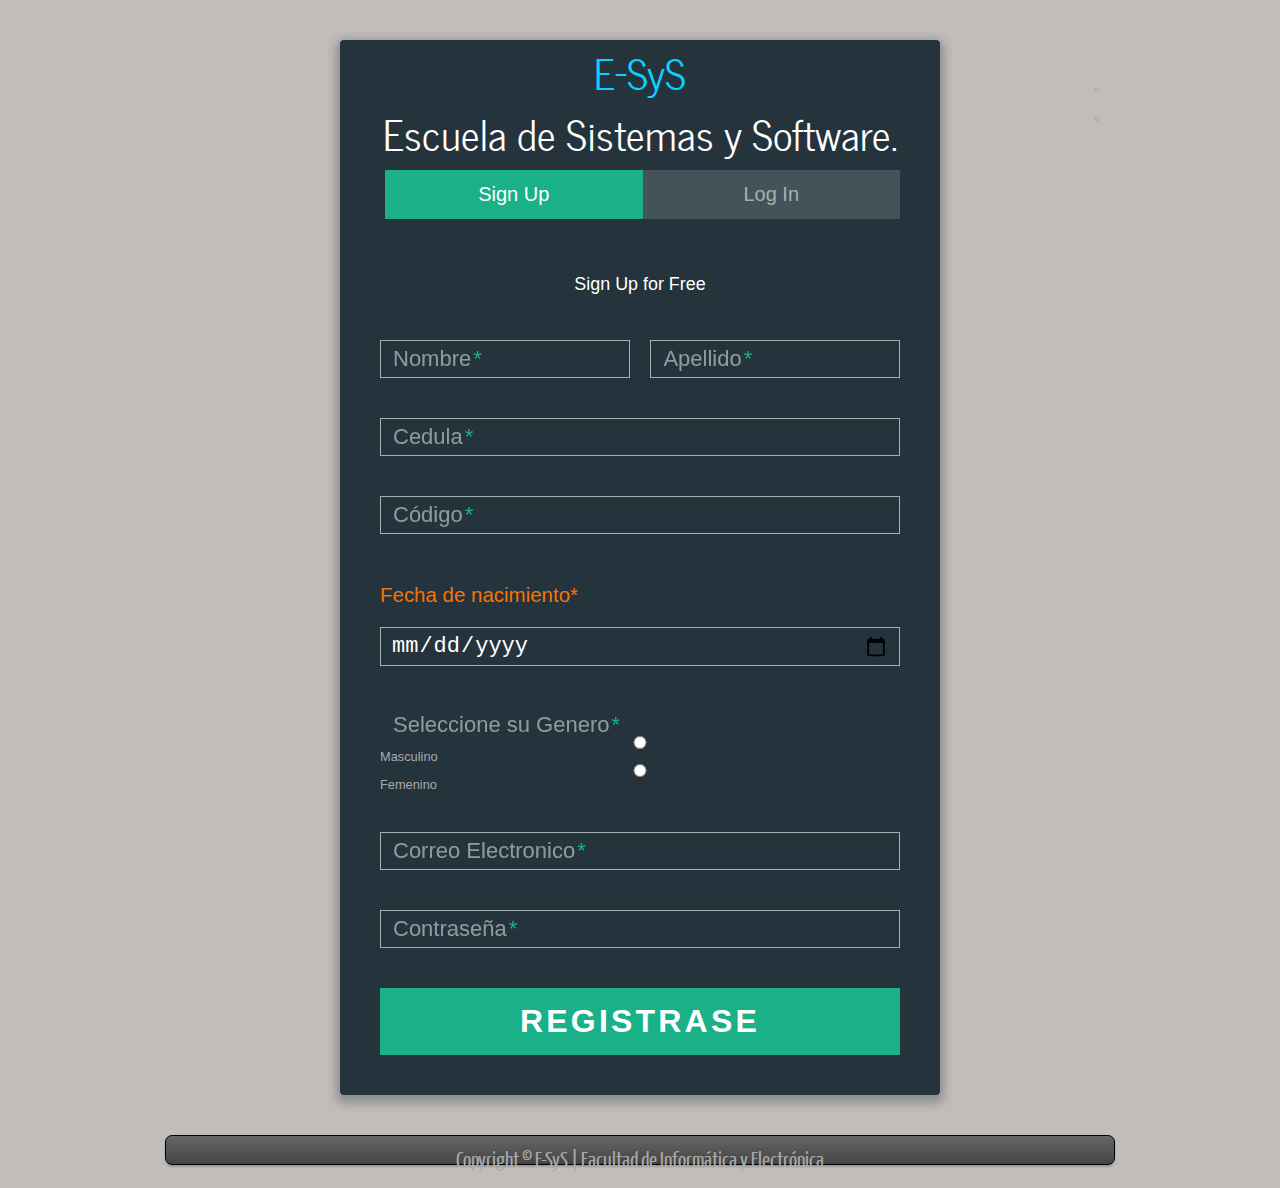
<file: Esys-18.0.1/index.html>
<!DOCTYPE HTML>
<html>

<head>
  <title>E-SyS</title>
  <meta name="description" content="website description" />
  <meta name="keywords" content="website keywords, website keywords" />
  <meta http-equiv="content-type" content="text/html; charset=UTF-8" />
  <link rel="stylesheet" type="text/css" href="css/style.css" />
    <link rel="stylesheet" type="text/css" href="css/syle1.css" />
  <!-- modernizr enables HTML5 elements and feature detects -->
  <script type="text/javascript" src="js/modernizr-1.5.min.js"></script>
  <script type="text/javascript" src="js/jquery.log.js"></script>
</head>
  <div id="main">
    <header>
       <div id="logo">
        <div id="logo_text">
          <!-- class="logo_colour", allows you to change the colour of the text -->
          <h1><a href="index.html"><span class="logo_colour">E-SyS</span></a></h1>
          <h1>Escuela de Sistemas y Software.</h1>
          <aside >
              
              
          </aside>         
         
        </div>
      </div>
        <div>
<div class="form">
      
      <ul class="tab-group">
        <li class="tab active"><a href="#signup">Sign Up</a></li>
        <li class="tab"><a href="#login">Log In</a></li>
      </ul>
      
      <div class="tab-content">
        <div id="signup">   
            <center><h1>Sign Up for Free</h1></center>
          
          <form action="agregar_estu.php" method="post">
          
          <div class="top-row">
            <div class="field-wrap">
              <label>
                Nombre<span class="req">*</span>
              </label>
                <input type="text" required autocomplete="off" name="nombre" />
            </div>
        
            <div class="field-wrap">
              <label>
                Apellido<span class="req">*</span>
              </label>
                <input type="text" required autocomplete="off" name="apellido"/>
            </div>
          </div>
              
               <div class="field-wrap">
            <label>
              Cedula<span class="req">*</span>
            </label>
              <input type="text" required autocomplete="off" name="cedula" />
          </div>
              
          <div class="field-wrap">
            <label>
              Código<span class="req">*</span>
            </label>
              <input type="text"required autocomplete="off" name="codigo" />
          </div>
              
          <div class="field-wrap">
            
              <h2>Fecha de nacimiento<span class="req">*</span></h2>
           
              <input type="date"required autocomplete="off" name="fecha" />
          </div>
              
          <div class="field-wrap">
            <label>
              Seleccione su Genero<span class="req">*</span>
            </label>
              <br>
              <br>

            <input type="radio" name="genero" value="1">   Masculino

            <input type="radio" name="genero" value="1">   Femenino
          </div>

          <div class="field-wrap">
            <label>
              Correo Electronico<span class="req">*</span>
            </label>
              <input type="email" required autocomplete="off" name="correo"/>
          </div>
          
          <div class="field-wrap">
            <label>
              Contraseña<span class="req">*</span>
            </label>
              <input type="password"required autocomplete="off" name="contraseña" />
          </div>
          
          <button type="submit" class="button button-block"/>Registrase</button>
          
          </form>

        </div>
        
        <div id="login">   
            <center><h1>Welcome Back!</h1></center>
          
          <form action="/" method="post">
          
            <div class="field-wrap">
            <label>
              Email Address<span class="req">*</span>
            </label>
            <input type="email"required autocomplete="off"/>
          </div>
          
          <div class="field-wrap">
            <label>
              Password<span class="req">*</span>
            </label>
            <input type="password"required autocomplete="off"/>
          </div>
          
          <p class="forgot"><a href="#">Forgot Password?</a></p>
          
          <button class="button button-block"/>Log In</button>
          
          </form>

        </div>
        
      </div><!-- tab-content -->
      
</div>
        </div>
    <footer>
      <p>Copyright &copy; E-SyS | Facultad de Informática y Electrónica</a></p>
    </footer>
  </div>
  <p>&nbsp;</p>
  <!-- javascript at the bottom for fast page loading -->
  <script type="text/javascript" src="js/jquery.js"></script>
  <script type="text/javascript" src="js/jquery.easing-sooper.js"></script>
  <script type="text/javascript" src="js/jquery.sooperfish.js"></script>
  <script type="text/javascript" src="js/image_fade.js"></script>
  <script type="text/javascript">
    $(document).ready(function() {
      $('ul.sf-menu').sooperfish();
    });
  </script>
</body>
</html>
</file>
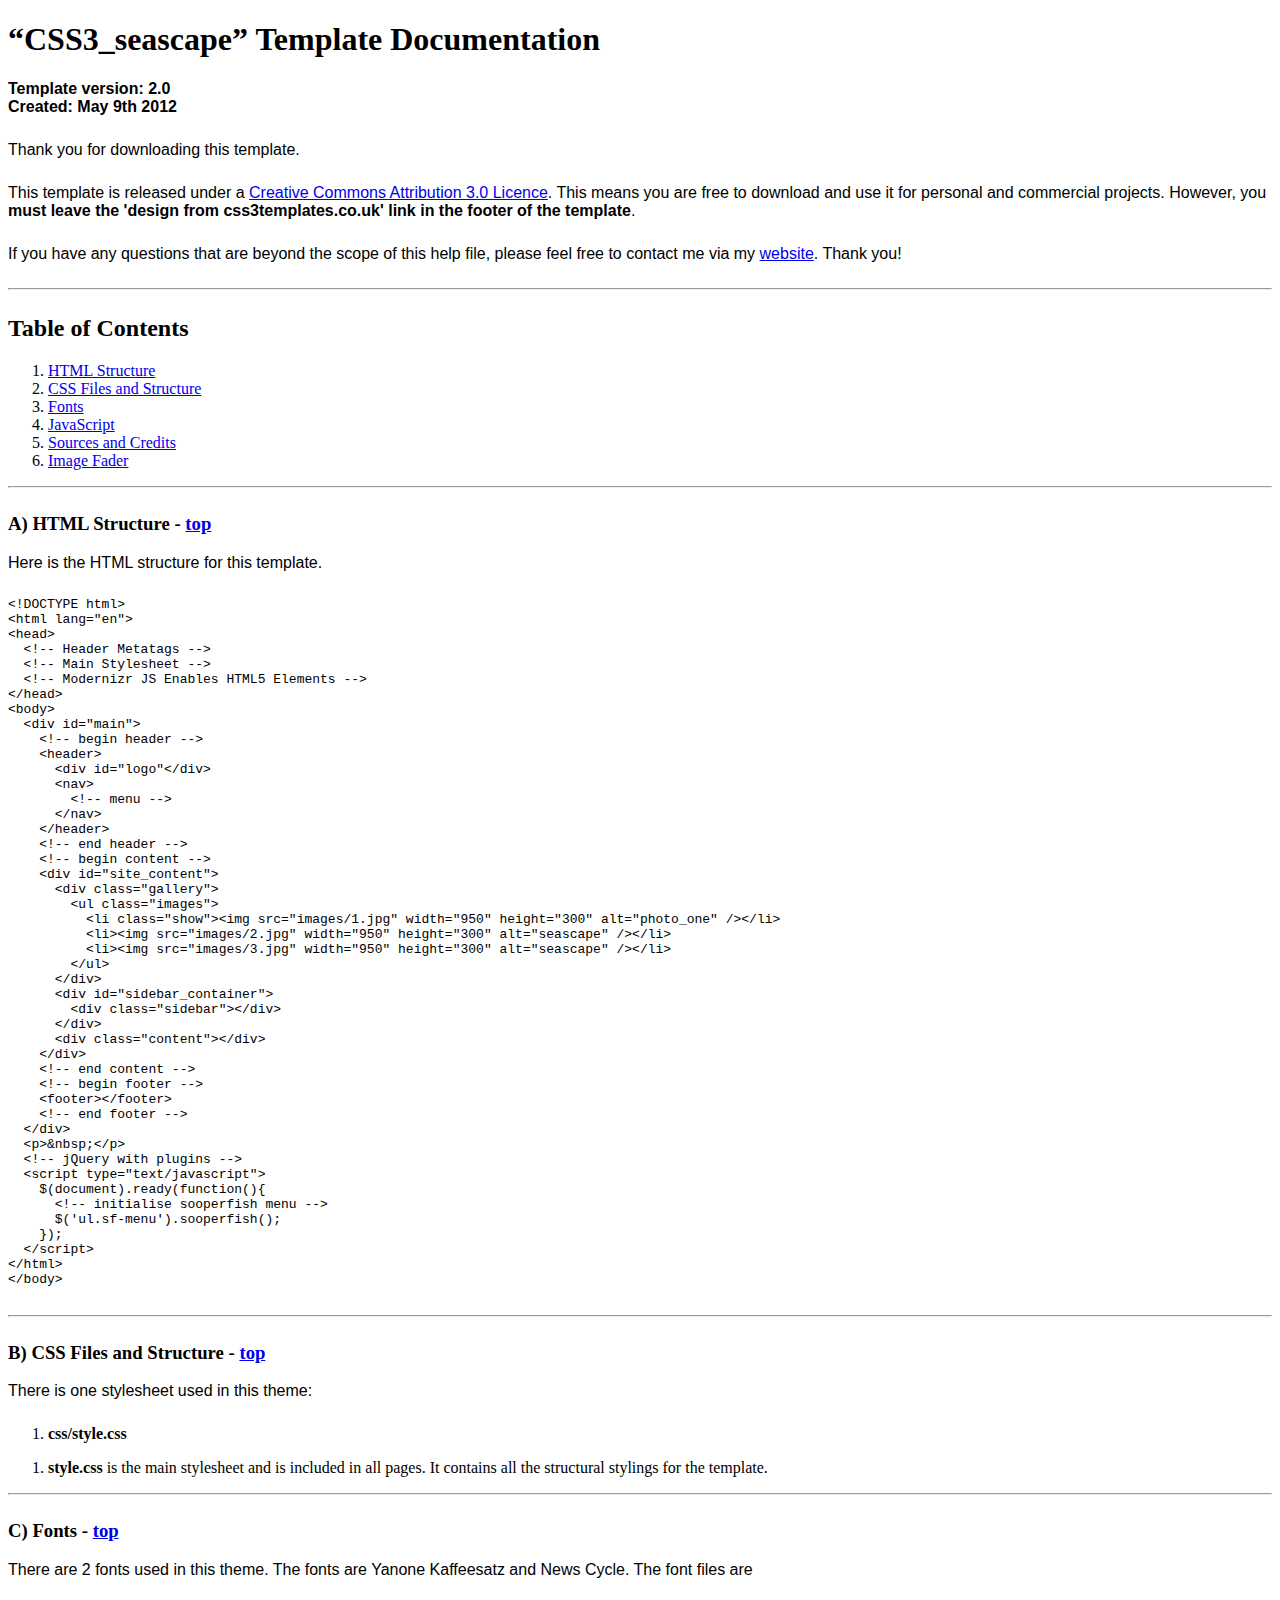
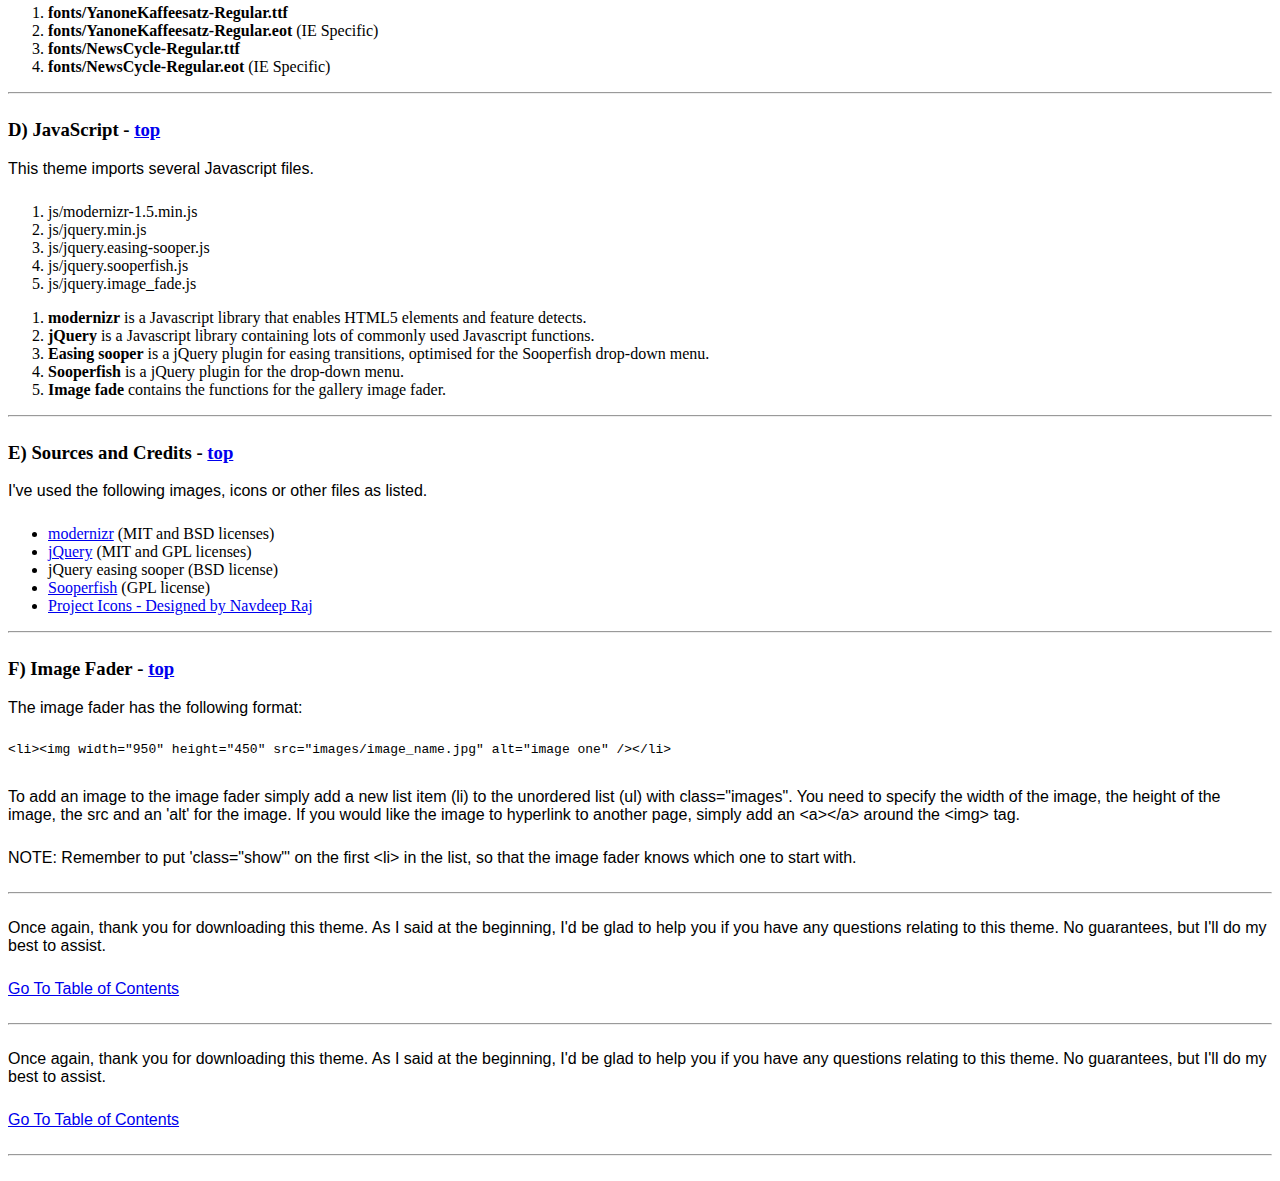
<file: Esys-18.0.0/documentation/index.html>
<!DOCTYPE HTML>
<html>
  <meta http-equiv="content-type" content="text/html;charset=utf-8">
  <title>CSS3_seascape Template</title>
  <style type="text/css" media="screen">
    p, table, hr, .box { font-family: arial; margin-bottom:25px; }
    .box p { margin-bottom:10px; }
  </style>
</head>


<body>
  <div>

    <h1>&ldquo;CSS3_seascape&rdquo; Template Documentation</h1>

    <p><strong>Template version: 2.0<br />Created: May 9th 2012</strong></p>

    <div>
      <p>Thank you for downloading this template.</p>
      <p>This template is released under a <a href="http://creativecommons.org/licenses/by/3.0">Creative Commons Attribution 3.0 Licence</a>. This means you are free to download and use it for personal and commercial projects. However, you <strong>must leave the 'design from css3templates.co.uk' link in the footer of the template</strong>.</p>
      <p>If you have any questions that are beyond the scope of this help file, please feel free to contact me via my <a href="http://www.css3templates.co.uk">website</a>. Thank you!</p>
    </div>

    <hr>

    <h2 id="toc">Table of Contents</h2>
    <ol>
      <li><a href="#htmlStructure">HTML Structure</a></li>
      <li><a href="#cssFiles">CSS Files and Structure</a></li>
      <li><a href="#fontFiles">Fonts</a></li>
      <li><a href="#javascript">JavaScript</a></li>
      <li><a href="#credits">Sources and Credits</a></li>
      <li><a href="#galleries">Image Fader</a></li>
    </ol>

    <hr>

    <h3 id="htmlStructure"><strong>A) HTML Structure</strong> - <a href="#toc">top</a></h3>
    <p>Here is the HTML structure for this template.</p>

    <pre>
&lt;!DOCTYPE html&gt;
&lt;html lang=&quot;en&quot;&gt;
&lt;head&gt;
  &lt;!-- Header Metatags --&gt;
  &lt;!-- Main Stylesheet --&gt;
  &lt;!-- Modernizr JS Enables HTML5 Elements --&gt;
&lt;/head&gt;
&lt;body&gt;
  &lt;div id=&quot;main&quot;&gt;
    &lt;!-- begin header --&gt;
    &lt;header&gt;
      &lt;div id=&quot;logo&quot;&lt;/div&gt;
      &lt;nav&gt;
        &lt;!-- menu --&gt;
      &lt;/nav&gt;
    &lt;/header&gt;
    &lt;!-- end header --&gt;
    &lt;!-- begin content --&gt;
    &lt;div id=&quot;site_content&quot;&gt;
      &lt;div class=&quot;gallery&quot;&gt;
        &lt;ul class="images"&gt;
          &lt;li class=&quot;show&quot;&gt;&lt;img src=&quot;images/1.jpg&quot; width=&quot;950&quot; height=&quot;300&quot; alt=&quot;photo_one&quot; /&gt;&lt;/li&gt;
          &lt;li&gt;&lt;img src=&quot;images/2.jpg&quot; width=&quot;950&quot; height=&quot;300&quot; alt=&quot;seascape&quot; /&gt;&lt;/li&gt;
          &lt;li&gt;&lt;img src=&quot;images/3.jpg&quot; width=&quot;950&quot; height=&quot;300&quot; alt=&quot;seascape&quot; /&gt;&lt;/li&gt;
        &lt;/ul&gt;
      &lt;/div&gt;
      &lt;div id=&quot;sidebar_container&quot;&gt;
        &lt;div class=&quot;sidebar&quot;&gt;&lt;/div&gt;
      &lt;/div&gt;
      &lt;div class=&quot;content&quot;&gt;&lt;/div&gt;
    &lt;/div&gt;
    &lt;!-- end content --&gt;
    &lt;!-- begin footer --&gt;
    &lt;footer&gt;&lt;/footer&gt;
    &lt;!-- end footer --&gt;
  &lt;/div&gt;
  &lt;p&gt;&amp;nbsp;&lt;/p&gt;
  &lt;!-- jQuery with plugins --&gt;
  &lt;script type=&quot;text/javascript&quot;&gt;
    $(document).ready(function(){
      &lt;!-- initialise sooperfish menu --&gt;
      $('ul.sf-menu').sooperfish();
    });
  &lt;/script&gt;
&lt;/html&gt;
&lt;/body&gt;
    </pre>

    <hr>

    <h3 id="cssFiles"><strong>B) CSS Files and Structure</strong> - <a href="#toc">top</a></h3>

    <p>There is one stylesheet used in this theme:</p>
    <ol>
      <li><b>css/style.css</b></li>
    </ol>

    <ol>
      <li><b>style.css</b> is the main stylesheet and is included in all pages. It contains all the structural stylings for the template.</li>
    </ol>

    <hr>

    <h3 id="fontFiles"><strong>C) Fonts</strong> - <a href="#toc">top</a></h3>

    <p>There are 2 fonts used in this theme. The fonts are Yanone Kaffeesatz and News Cycle. The font files are</p>
    <ol>
      <li><b>fonts/YanoneKaffeesatz-Regular.ttf</b></li>
      <li><b>fonts/YanoneKaffeesatz-Regular.eot</b> (IE Specific)</li>
      <li><b>fonts/NewsCycle-Regular.ttf</b></li>
      <li><b>fonts/NewsCycle-Regular.eot</b> (IE Specific)</li>
    </ol>

    <hr>

    <h3 id="javascript"><strong>D) JavaScript</strong> - <a href="#toc">top</a></h3>

    <p>This theme imports several Javascript files.</p>

    <ol>
      <li>js/modernizr-1.5.min.js</li>
      <li>js/jquery.min.js</li>
      <li>js/jquery.easing-sooper.js</li>
      <li>js/jquery.sooperfish.js</li>
      <li>js/jquery.image_fade.js</li>
    </ol>

    <ol>
      <li><b>modernizr</b> is a Javascript library that enables HTML5 elements and feature detects.</li>
      <li><b>jQuery</b> is a Javascript library containing lots of commonly used Javascript functions.</li>
      <li><b>Easing sooper</b> is a jQuery plugin for easing transitions, optimised for the Sooperfish drop-down menu.</li>
      <li><b>Sooperfish</b> is a jQuery plugin for the drop-down menu.</li>
      <li><b>Image fade</b> contains the functions for the gallery image fader.</li>
    </ol>

    <hr>

    <h3 id="credits"><strong>E) Sources and Credits</strong> - <a href="#toc">top</a></h3>

    <p>I've used the following images, icons or other files as listed.

    <ul>
      <li><a href="http://www.modernizr.com">modernizr</a> (MIT and BSD licenses)</li>
      <li><a href="http://www.jquery.com">jQuery</a> (MIT and GPL licenses)</li>
      <li>jQuery easing sooper (BSD license)</li>
      <li><a href="http://archive.plugins.jquery.com/project/SooperFish">Sooperfish</a> (GPL license)</li>
      <li><a href="http://www.dezinerfolio.com/freebie/project-icon-set">Project Icons - Designed by Navdeep Raj</a>
    </ul>

    <hr>

    <h3 id="galleries"><strong>F) Image Fader</strong> - <a href="#toc">top</a></h3>

    <p>The image fader has the following format:</p>

    <pre>
&lt;li&gt;&lt;img width="950" height="450" src="images/image_name.jpg" alt="image one" /&gt;&lt;/li&gt;
    </pre>

    <p>To add an image to the image fader simply add a new list item (li) to the unordered list (ul) with class="images". You need to specify the width of the image, the height of the image, the src and an 'alt' for the image. If you would like the image to hyperlink to another page, simply add an &lt;a&gt;&lt;/a&gt; around the &lt;img&gt; tag.</p>
    <p>NOTE: Remember to put 'class="show"' on the first &lt;li&gt; in the list, so that the image fader knows which one to start with.</p>

    <hr>

    <p>Once again, thank you for downloading this theme. As I said at the beginning, I'd be glad to help you if you have any questions relating to this theme. No guarantees, but I'll do my best to assist.</p>

    <p><a href="#toc">Go To Table of Contents</a></p>

    <hr>

    <p>Once again, thank you for downloading this theme. As I said at the beginning, I'd be glad to help you if you have any questions relating to this theme. No guarantees, but I'll do my best to assist.</p>

    <p><a href="#toc">Go To Table of Contents</a></p>

    <hr>
  </div>
</body>
</html>
</file>
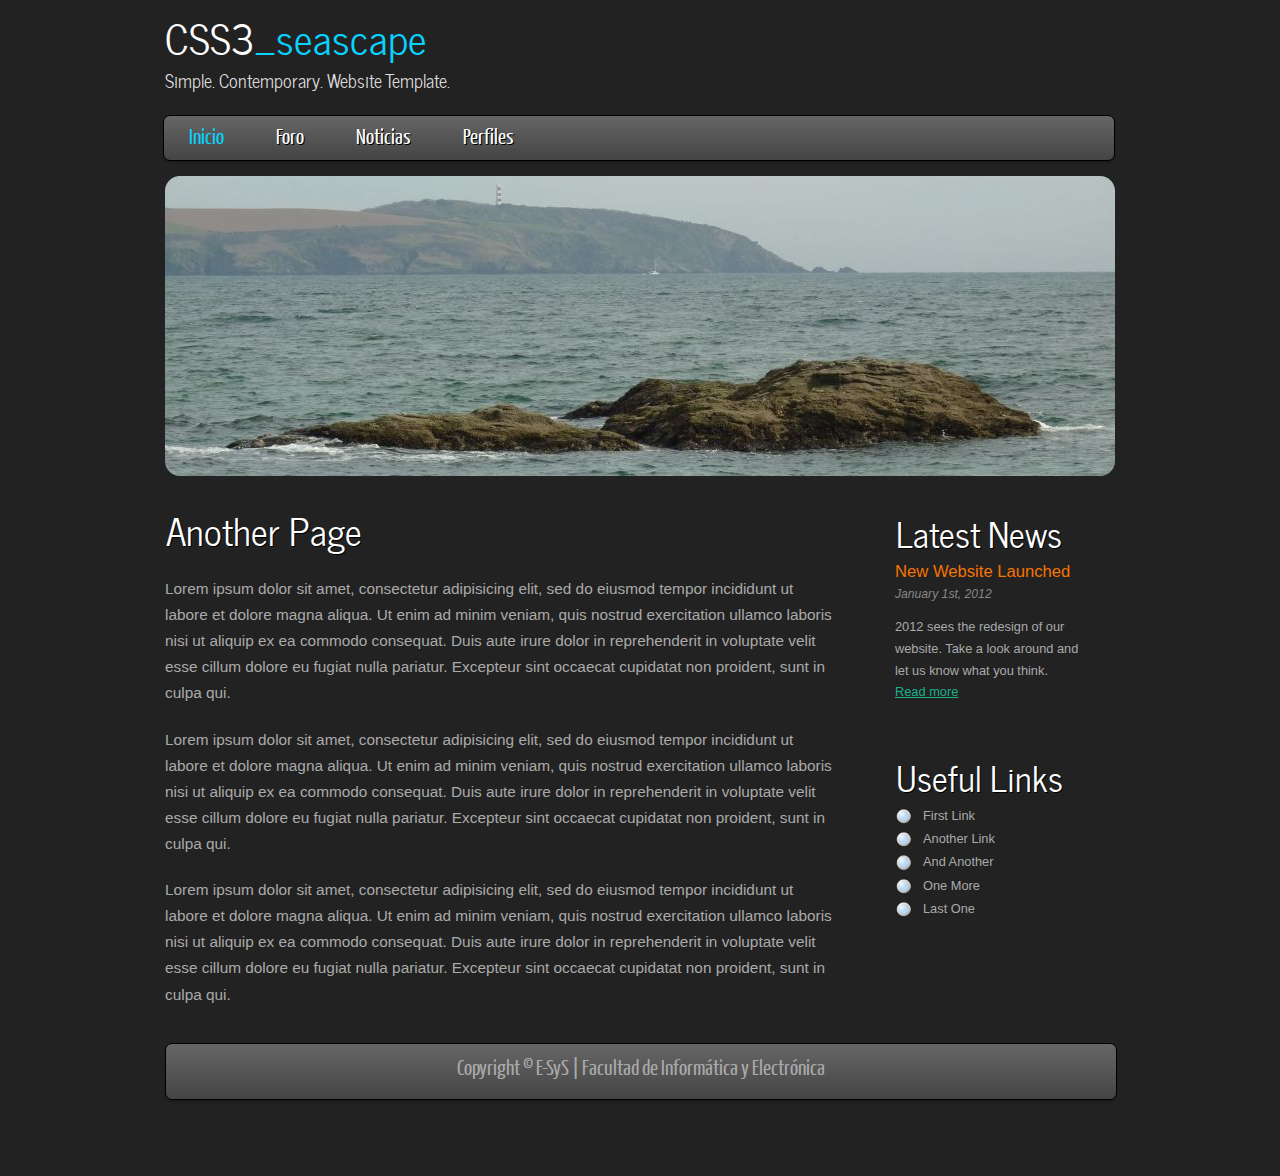
<file: Esys-18.0.0/another_page.html>
<!DOCTYPE HTML>
<html>

<head>
  <title>CSS3_seascape</title>
  <meta name="description" content="website description" />
  <meta name="keywords" content="website keywords, website keywords" />
  <meta http-equiv="content-type" content="text/html; charset=UTF-8" />
  <link rel="stylesheet" type="text/css" href="css/style.css" />
  <!-- modernizr enables HTML5 elements and feature detects -->
  <script type="text/javascript" src="js/modernizr-1.5.min.js"></script>
</head>

<body>
  <div id="main">
    <header>
      <div id="logo">
        <div id="logo_text">
          <!-- class="logo_colour", allows you to change the colour of the text -->
          <h1><a href="index.php.html">CSS3<span class="logo_colour">_seascape</span></a></h1>
          <h2>Simple. Contemporary. Website Template.</h2>
        </div>
      </div>
      <nav>
        <ul class="sf-menu" id="nav">
          <li class="selected"><a href="index.php.html">Inicio</a></li>
          <li><a href="examples.html">Foro</a></li>
          <li><a href="page.html">Noticias</a></li>
          <li><a href="another_page.html">Perfiles</a></li>
        </ul>
      </nav>
    </header>
    <div id="site_content">
      <div class="gallery">
        <ul class="images">
          <li class="show"><img width="950" height="300" src="images/1.jpg" alt="photo_one" /></li>
          <li><img width="950" height="300" src="images/2.jpg" alt="seascape" /></li>
          <li><img width="950" height="300" src="images/3.jpg" alt="seascape" /></li>
        </ul>
      </div>
      <div id="sidebar_container">
        <div class="sidebar">
          <h3>Latest News</h3>
          <h4>New Website Launched</h4>
          <h5>January 1st, 2012</h5>
          <p>2012 sees the redesign of our website. Take a look around and let us know what you think.<br /><a href="#">Read more</a></p>
        </div>
        <div class="sidebar">
          <h3>Useful Links</h3>
          <ul>
            <li><a href="#">First Link</a></li>
            <li><a href="#">Another Link</a></li>
            <li><a href="#">And Another</a></li>
            <li><a href="#">One More</a></li>
            <li><a href="#">Last One</a></li>
          </ul>
        </div>
      </div>
      <div class="content">
        <h1>Another Page</h1>
        <p>Lorem ipsum dolor sit amet, consectetur adipisicing elit, sed do eiusmod tempor incididunt ut labore et dolore magna aliqua. Ut enim ad minim veniam, quis nostrud exercitation ullamco laboris nisi ut aliquip ex ea commodo consequat. Duis aute irure dolor in reprehenderit in voluptate velit esse cillum dolore eu fugiat nulla pariatur. Excepteur sint occaecat cupidatat non proident, sunt in culpa qui.</p>
        <p>Lorem ipsum dolor sit amet, consectetur adipisicing elit, sed do eiusmod tempor incididunt ut labore et dolore magna aliqua. Ut enim ad minim veniam, quis nostrud exercitation ullamco laboris nisi ut aliquip ex ea commodo consequat. Duis aute irure dolor in reprehenderit in voluptate velit esse cillum dolore eu fugiat nulla pariatur. Excepteur sint occaecat cupidatat non proident, sunt in culpa qui.</p>
        <p>Lorem ipsum dolor sit amet, consectetur adipisicing elit, sed do eiusmod tempor incididunt ut labore et dolore magna aliqua. Ut enim ad minim veniam, quis nostrud exercitation ullamco laboris nisi ut aliquip ex ea commodo consequat. Duis aute irure dolor in reprehenderit in voluptate velit esse cillum dolore eu fugiat nulla pariatur. Excepteur sint occaecat cupidatat non proident, sunt in culpa qui.</p>
      </div>
    </div>
    <footer>
      <p>Copyright &copy; E-SyS | Facultad de Informática y Electrónica</a></p>
    </footer>
  </div>
  <p>&nbsp;</p>
  <!-- javascript at the bottom for fast page loading -->
  <script type="text/javascript" src="js/jquery.js"></script>
  <script type="text/javascript" src="js/jquery.easing-sooper.js"></script>
  <script type="text/javascript" src="js/jquery.sooperfish.js"></script>
  <script type="text/javascript" src="js/image_fade.js"></script>
  <script type="text/javascript">
    $(document).ready(function() {
      $('ul.sf-menu').sooperfish();
    });
  </script>
</body>
</html>
</file>
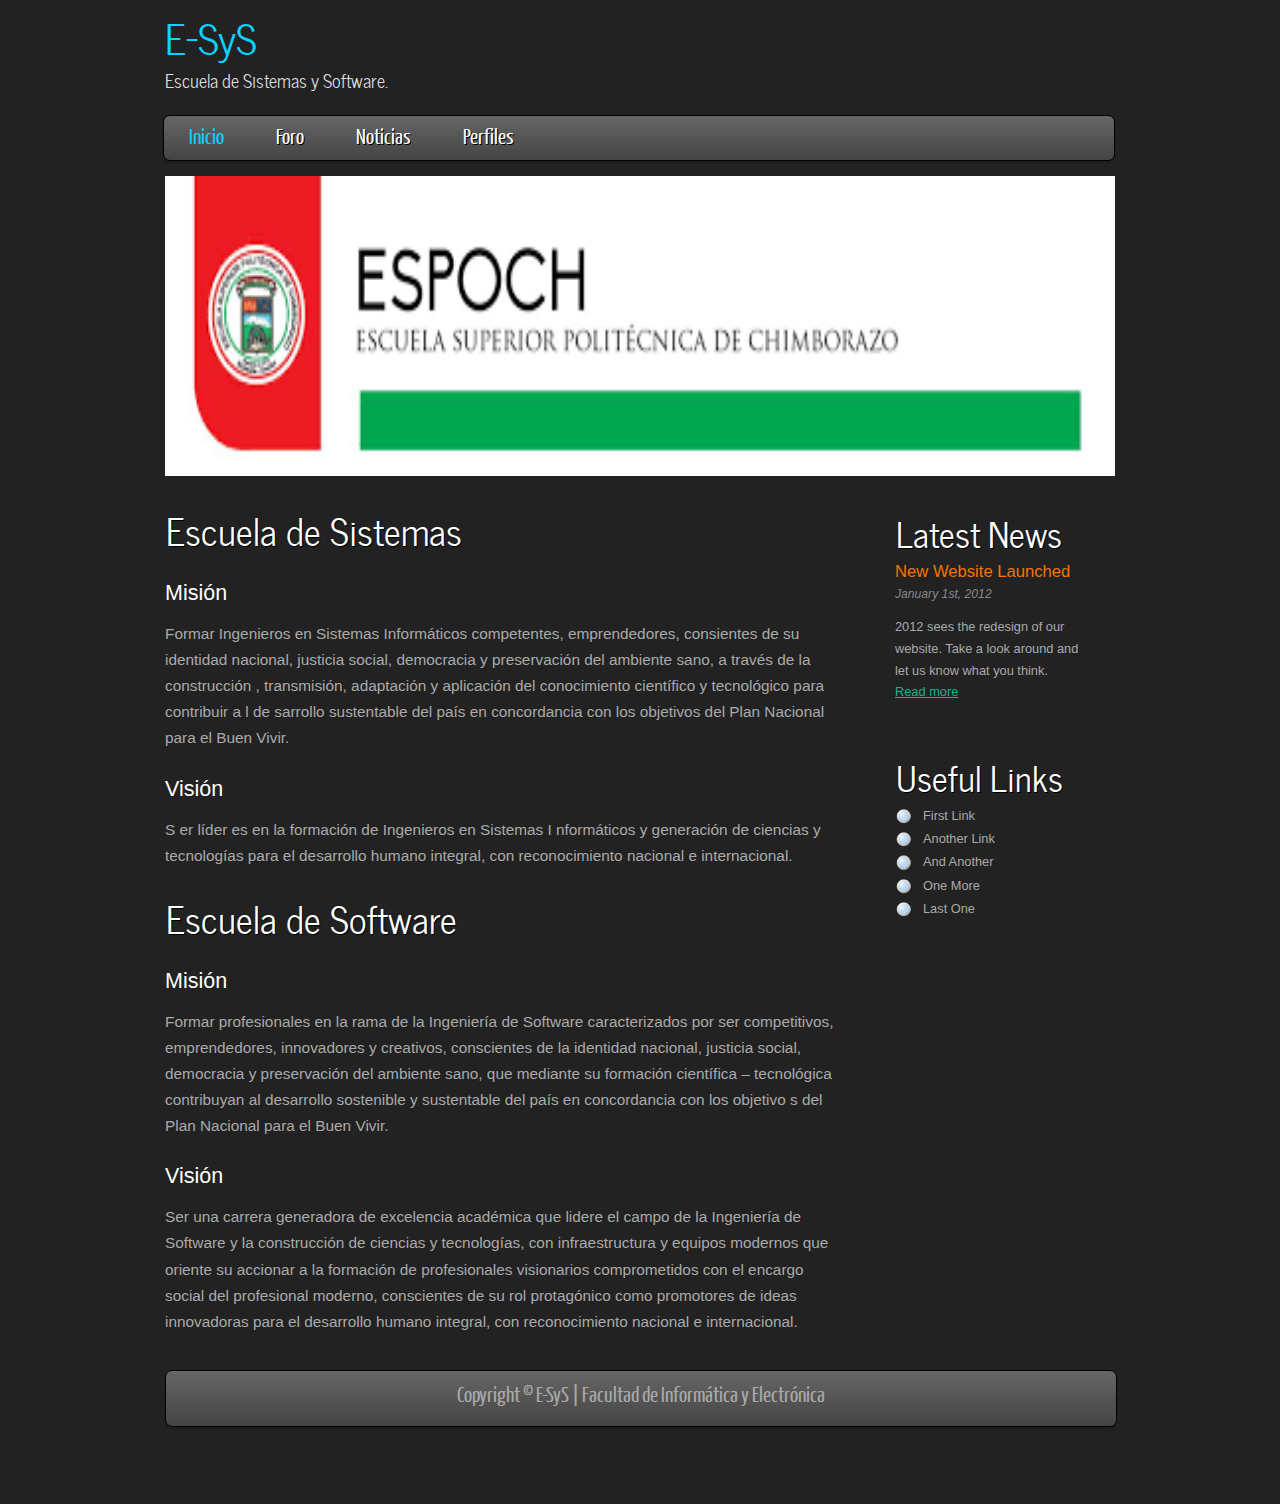
<file: Esys-18.0.0/pag_p.html>
<!DOCTYPE HTML>
<html>

<head>
  <title>E-SyS</title>
  <meta name="description" content="website description" />
  <meta name="keywords" content="website keywords, website keywords" />
  <meta http-equiv="content-type" content="text/html; charset=UTF-8" />
  <link rel="stylesheet" type="text/css" href="css/style.css" />
  <!-- modernizr enables HTML5 elements and feature detects -->
  <script type="text/javascript" src="js/modernizr-1.5.min.js"></script>
</head>

<body>
  <div id="main">
    <header>
      <div id="logo">
        <div id="logo_text">
          <!-- class="logo_colour", allows you to change the colour of the text -->
          <h1><a href="index.php"><span class="logo_colour">E-SyS</span></a></h1>
          <h2>Escuela de Sistemas y Software.</h2>
          <aside >
              
              
          </aside>         
         
        </div>
      </div>
      <nav>
        <ul class="sf-menu" id="nav">
          <li class="selected"><a href="index.php">Inicio</a></li>
          <li><a href="foro.php">Foro</a></li>
          <li><a href="page.html">Noticias</a></li>
          <li><a href="another_page.html">Perfiles</a></li>
        </ul>
      </nav>
    </header>
    <div id="site_content">
      <div class="gallery">
        <ul class="images">
          <li class="show"><img width="950" height="300" src="images/index1.png" alt="photo_one" /></li>
          <li><img width="950" height="300" src="images/index2.jpg" alt="seascape" /></li>
          <li><img width="950" height="300" src="images/index3.jpg" alt="seascape" /></li>
        </ul>
      </div>
      <div id="sidebar_container">
        <div class="sidebar">
          <h3>Latest News</h3>
          <h4>New Website Launched</h4>
          <h5>January 1st, 2012</h5>
          <p>2012 sees the redesign of our website. Take a look around and let us know what you think.<br /><a href="#">Read more</a></p>
        </div>
        <div class="sidebar">
          <h3>Useful Links</h3>
          <ul>
            <li><a href="#">First Link</a></li>
            <li><a href="#">Another Link</a></li>
            <li><a href="#">And Another</a></li>
            <li><a href="#">One More</a></li>
            <li><a href="#">Last One</a></li>
          </ul>
        </div>
      </div>
      <div class="content">
        <h1>Escuela de Sistemas</h1>
        <h3>Misión</h3>
        <p>Formar  Ingenieros  en  Sistemas
Informáticos
competentes,  emprendedores,  consientes
de su identidad nacional, justicia social, democracia y preservación del ambiente sano, a
través de la
construcción
, transmisión, adaptación y aplicación del conocimiento científico
y  tecnológico  para  contribuir
a
l  de
sarrollo  sustentable  del
país  en  concordancia  con  los
objetivos del Plan Nacional
para el
Buen Vivir.</p>
<h3>Visión</h3>
        <p>S
er  líder
es
en
la  formación  de  Ingenieros  en  Sistemas  I
nformáticos  y
generación  de
ciencias y tecnologías para el desarrollo humano integral, con reconocimiento nacional e
internacional.</p>
<h1>Escuela de Software</h1>
<h3>Misión</h3>
<p>Formar   profesionales   en   la   rama   de   la   Ingeniería   de   Software   caracterizados   por   ser
competitivos,  emprendedores,  innovadores
y  creativos,  conscientes  de  la  identidad  nacional,
justicia  social,  democracia  y  preservación  del  ambiente  sano,  que  mediante  su  formación
científica
–
tecnológica   contribuyan   al   desarrollo   sostenible   y   sustentable   del   país   en
concordancia con los objetivo
s del Plan Nacional para el Buen Vivir.</p>
<h3>Visión</h3>
<p>Ser  una  carrera  generadora  de  excelencia  académica  que  lidere  el  campo  de  la  Ingeniería  de
Software  y  la  construcción  de  ciencias  y  tecnologías,  con  infraestructura  y  equipos  modernos
que  oriente  su  accionar  a
la  formación  de  profesionales  visionarios  comprometidos  con  el
encargo social del profesional moderno, conscientes de su rol protagónico como promotores de
ideas   innovadoras   para   el   desarrollo   humano   integral,   con   reconocimiento   nacional   e
internacional.</p>
</div>
    </div>
    <footer>
      <p>Copyright &copy; E-SyS | Facultad de Informática y Electrónica</a></p>
    </footer>
  </div>
  <p>&nbsp;</p>
  <!-- javascript at the bottom for fast page loading -->
  <script type="text/javascript" src="js/jquery.js"></script>
  <script type="text/javascript" src="js/jquery.easing-sooper.js"></script>
  <script type="text/javascript" src="js/jquery.sooperfish.js"></script>
  <script type="text/javascript" src="js/image_fade.js"></script>
  <script type="text/javascript">
    $(document).ready(function() {
      $('ul.sf-menu').sooperfish();
    });
  </script>
</body>
</html>
</file>
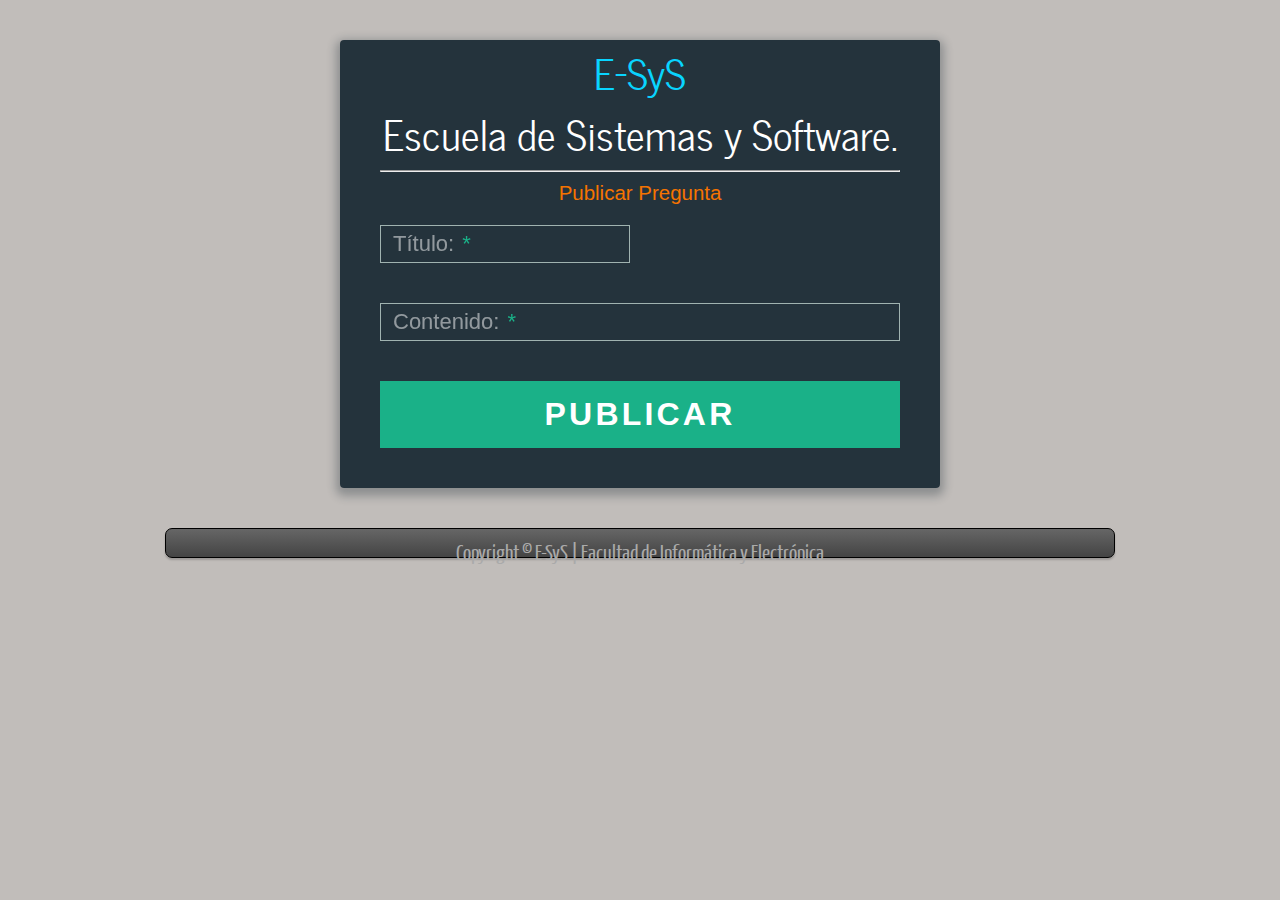
<file: Esys-18.0.0/preguntan.html>
<!DOCTYPE HTML>
<html >

<head>
  <title>E-SyS</title>
  <meta name="description" content="website description" />
  <meta name="keywords" content="website keywords, website keywords" />
  <meta http-equiv="content-type" content="text/html; charset=UTF-8" />
  <link rel="stylesheet" type="text/css" href="css/style.css" />
    <link rel="stylesheet" type="text/css" href="css/syle1.css" />
  <!-- modernizr enables HTML5 elements and feature detects -->
  <script type="text/javascript" src="js/modernizr-1.5.min.js"></script>
</head>
  <div id="main">
    <header>
       <div id="logo">
        <div id="logo_text">
          <!-- class="logo_colour", allows you to change the colour of the text -->
          <h1><a href="index.php.html"><span class="logo_colour">E-SyS</span></a></h1>
          <h1>Escuela de Sistemas y Software.</h1>
    
        </div>
      </div>
      
        <div>
            <div class="form">
      <div class="tab-content">
        <div id="signup">
            <hr>
            <center><h2> Publicar Pregunta </h2></center>
          
          <form action="/" method="post">
          
          <div class="top-row">
            <div class="field-wrap">
              <label>
                Título: <span class="req">*</span>
              </label>
                <input type="text" required autocomplete="off" name="nombre" />
            </div>
        
            <div class="field-wrap">
              
            </div>
          </div>
              
           <div class="field-wrap">
            <label>
              Contenido: <span class="req">*</span>
            </label>
              <input type="text" required autocomplete="off" name="contenido" />
          </div>
              
          
              
        

          
       
          <button type="submit" class="button button-block"/> Publicar </button>
          
          </form>

        </div>
        
        <div id="login">   
            
        </div>
        
      </div><!-- tab-content -->
      
</div>
        </div>
    <footer>
      <p>Copyright &copy; E-SyS | Facultad de Informática y Electrónica</a></p>
    </footer>
  </div>
  <p>&nbsp;</p>
  <!-- javascript at the bottom for fast page loading -->
  <script type="text/javascript" src="js/jquery.js"></script>
  <script type="text/javascript" src="js/jquery.easing-sooper.js"></script>
  <script type="text/javascript" src="js/jquery.sooperfish.js"></script>
  <script type="text/javascript" src="js/image_fade.js"></script>
  <script type="text/javascript">
    $(document).ready(function() {
      $('ul.sf-menu').sooperfish();
    });
  </script>
</body>
</html>
</file>
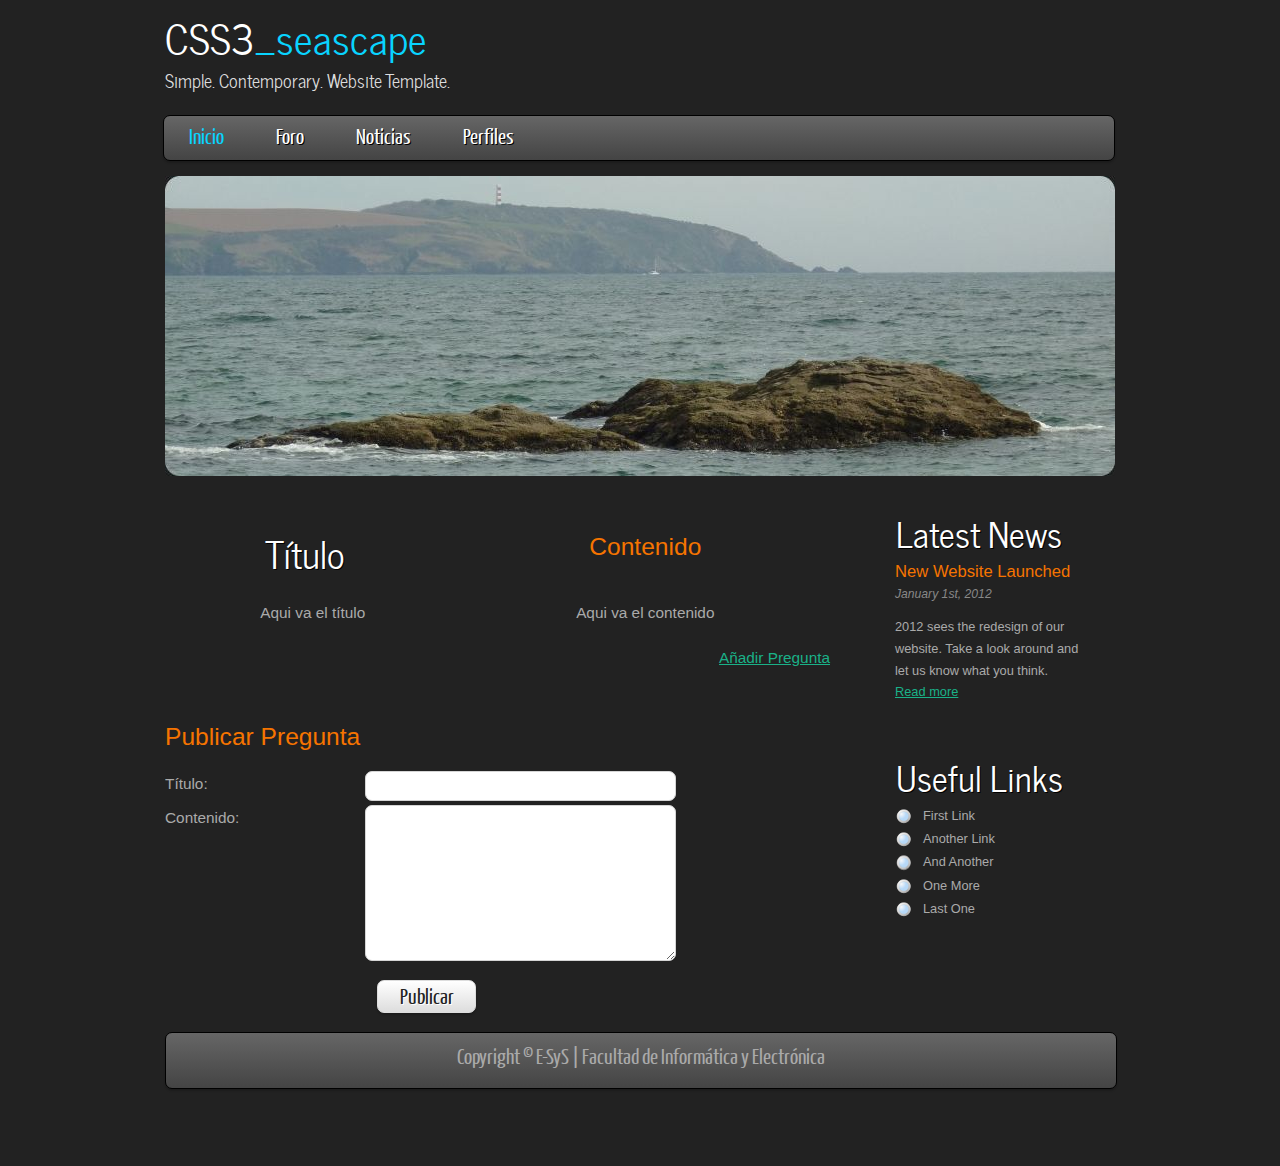
<file: Esys-18.0.1/foro.html>
<!DOCTYPE HTML>
<html>

<head>
  <title>CSS3_seascape</title>
  <meta name="description" content="website description" />
  <meta name="keywords" content="website keywords, website keywords" />
  <meta http-equiv="content-type" content="text/html; charset=UTF-8" />
  <link rel="stylesheet" type="text/css" href="css/style.css" />
  <!-- modernizr enables HTML5 elements and feature detects -->
  <script type="text/javascript" src="js/modernizr-1.5.min.js"></script>
</head>

<body>
  <div id="main">
    <header>
      <div id="logo">
        <div id="logo_text">
          <!-- class="logo_colour", allows you to change the colour of the text -->
          <h1><a href="index.html">CSS3<span class="logo_colour">_seascape</span></a></h1>
          <h2>Simple. Contemporary. Website Template.</h2>
        </div>
      </div>
      <nav>
        <ul class="sf-menu" id="nav">
          <li class="selected"><a href="index.html">Inicio</a></li>
          <li><a href="foro.html">Foro</a></li>
          <li><a href="page.html">Noticias</a></li>
          <li><a href="another_page.html">Perfiles</a></li>
        </ul>
      </nav>
    </header>
    <div id="site_content">
      <div class="gallery">
        <ul class="images">
          <li class="show"><img width="950" height="300" src="images/1.jpg" alt="photo_one" /></li>
          <li><img width="950" height="300" src="images/2.jpg" alt="seascape" /></li>
          <li><img width="950" height="300" src="images/3.jpg" alt="seascape" /></li>
        </ul>
      </div>
      <div class="content">
          <center><TABLE  CELLSPACING=5 CELLPADDING=10 width="100%">
            <TR>
                <TD align="center">&nbsp;<h1>Título</h1></TD>
                <TD align="center">&nbsp;<h2>Contenido</h2>&nbsp;</TD>
                
            </TR>
            <tr>
                <TD align="center">&nbsp;Aqui va el título&nbsp;</TD>
                <TD align="center">&nbsp;Aqui va el contenido&nbsp;</TD>
            </tr>
            <tr>
                <TD>&nbsp;&nbsp;</TD>
                <TD align="right">&nbsp;<p><a href="preguntan.html" > Añadir Pregunta</a></p>&nbsp;</TD>
                
            </tr>
                


              </table></center>
        
       
        <h2> Publicar Pregunta </h2>
        <form action="#" method="post">
          <div class="form_settings">
            <p><span>Título:</span><input type="text" name="name" value="" /></p>
            <p><span>Contenido:</span><textarea rows="8" cols="50" name="name"></textarea></p>
            
            <p style="padding-top: 15px"><span>&nbsp;</span><input class="submit" type="submit" name="name" value="Publicar" /></p>
          </div>
        </form>
      </div>
        <div id="sidebar_container">
        <div class="sidebar">
          <h3>Latest News</h3>
          <h4>New Website Launched</h4>
          <h5>January 1st, 2012</h5>
          <p>2012 sees the redesign of our website. Take a look around and let us know what you think.<br /><a href="#">Read more</a></p>
        </div>
        <div class="sidebar">
          <h3>Useful Links</h3>
          <ul>
            <li><a href="#">First Link</a></li>
            <li><a href="#">Another Link</a></li>
            <li><a href="#">And Another</a></li>
            <li><a href="#">One More</a></li>
            <li><a href="#">Last One</a></li>
          </ul>
        </div>
      </div>
      
    </div>
    <footer>
      <p>Copyright &copy; E-SyS | Facultad de Informática y Electrónica</p>
    </footer>
  </div>
  <p>&nbsp;</p>
  <!-- javascript at the bottom for fast page loading -->
  <script type="text/javascript" src="js/jquery.js"></script>
  <script type="text/javascript" src="js/jquery.easing-sooper.js"></script>
  <script type="text/javascript" src="js/jquery.sooperfish.js"></script>
  <script type="text/javascript" src="js/image_fade.js"></script>
  <script type="text/javascript">
    $(document).ready(function() {
      $('ul.sf-menu').sooperfish();
    });
  </script>
</body>
</html>
</file>
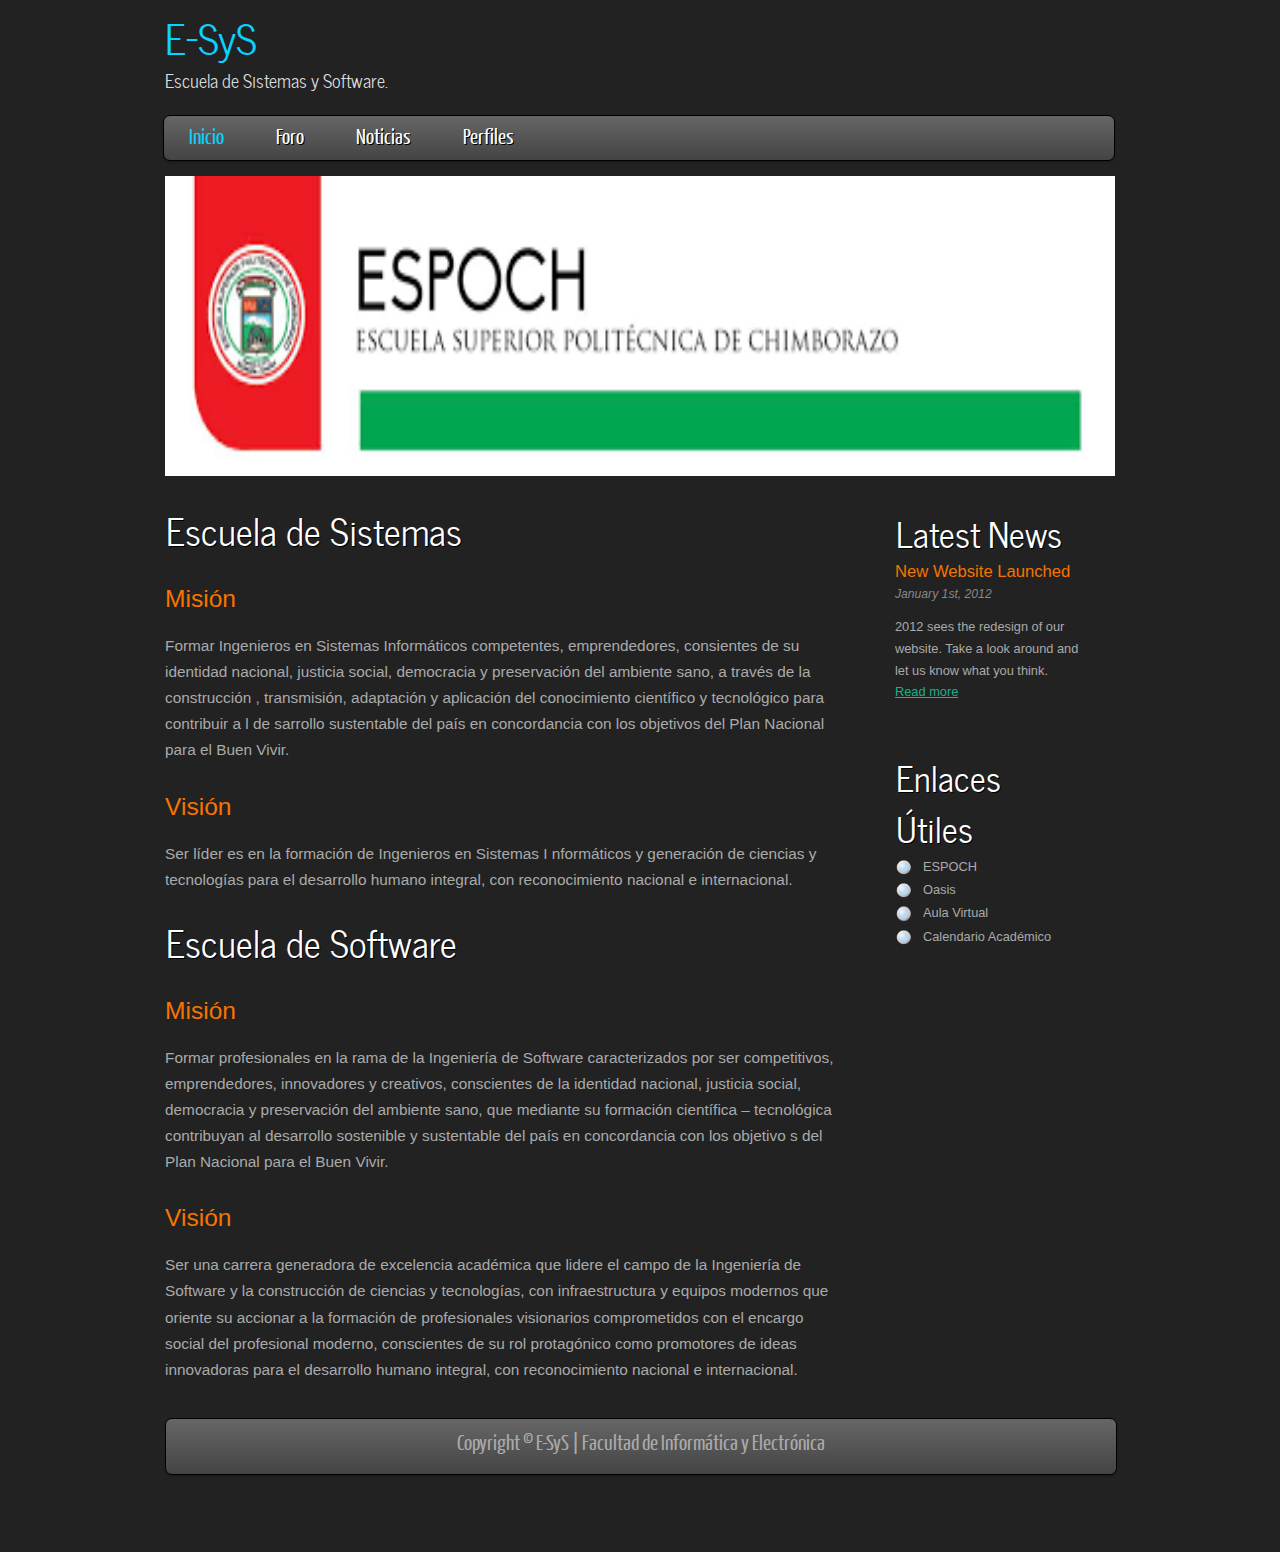
<file: Esys-18.0.1/pag_p.html>
<!DOCTYPE HTML>
<html>

<head>
  <title>E-SyS</title>
  <meta name="description" content="website description" />
  <meta name="keywords" content="website keywords, website keywords" />
  <meta http-equiv="content-type" content="text/html; charset=UTF-8" />
  <link rel="stylesheet" type="text/css" href="css/style.css" />
  <!-- modernizr enables HTML5 elements and feature detects -->
  <script type="text/javascript" src="js/modernizr-1.5.min.js"></script>
</head>

<body>
  <div id="main">
    <header>
      <div id="logo">
        <div id="logo_text">
          <!-- class="logo_colour", allows you to change the colour of the text -->
          <h1><a href="pag_p.htmml"><span class="logo_colour">E-SyS</span></a></h1>
          <h2>Escuela de Sistemas y Software.</h2>
          <aside >
              
              
          </aside>         
         
        </div>
      </div>
      <nav>
        <ul class="sf-menu" id="nav">
          <li class="selected"><a href="pag_p.html">Inicio</a></li>
          <li><a href="foro.php">Foro</a></li>
          <li><a href="page.html">Noticias</a></li>
          <li><a href="another_page.html">Perfiles</a></li>
        </ul>
      </nav>
    </header>
    <div id="site_content">
      <div class="gallery">
        <ul class="images">
          <li class="show"><img width="950" height="300" src="images/index1.png" alt="photo_one" /></li>
          <li><img width="950" height="300" src="images/index2.jpg" alt="seascape" /></li>
          <li><img width="950" height="300" src="images/index3.jpg" alt="seascape" /></li>
        </ul>
      </div>
      <div id="sidebar_container">
        <div class="sidebar">
          <h3>Latest News</h3>
          <h4>New Website Launched</h4>
          <h5>January 1st, 2012</h5>
          <p>2012 sees the redesign of our website. Take a look around and let us know what you think.<br /><a href="#">Read more</a></p>
        </div>
        <div class="sidebar">
          <h3>Enlaces Útiles</h3>
          <ul>
            <li><a href="https://www.espoch.edu.ec/"> ESPOCH </a></li>
            <li><a href="https://login.microsoftonline.com/d7f86710-01e1-461d-8599-758de4542e2b/oauth2/authorize?client_id=982ff87f-27ff-450f-b225-d1d36cc22368&response_mode=form_post&response_type=code+id_token&scope=openid+profile&state=OpenIdConnect.AuthenticationProperties%3dhVA7fKWGnNz4nITbR4YonmqUa0Gd5A2za3dqA1XSUfXhYzWxIkoGEGJbqCWcyOpRmoW1NQ3mX8uaXR3e7AF3omvIsTrdLw20-oP3IykFGfh_tbyLWdJvTnY51SC_pmwrVrrfNVy_7tIZb1M2umyfqQ&nonce=636681858284031914.NjY4MGRkYmEtYjA5Zi00ZGUwLThlNGQtYTQ5YzJmZjc0Zjg5YThjYmNlNmQtOTU3OC00MjMyLWE1ZjktNTY1ZDJmMjE1Njc2"> Oasis </a></li>
            <li><a href="https://elearning.espoch.edu.ec/"> Aula Virtual </a></li>
            <li><a href="https://elearning.espoch.edu.ec/"> Calendario Académico </a></li>
          </ul>
        </div>
      </div>
      <div class="content">
        <h1>Escuela de Sistemas</h1>
        <h2>Misión</h2>
        <p>Formar  Ingenieros  en  Sistemas
Informáticos
competentes,  emprendedores,  consientes
de su identidad nacional, justicia social, democracia y preservación del ambiente sano, a
través de la
construcción
, transmisión, adaptación y aplicación del conocimiento científico
y  tecnológico  para  contribuir
a
l  de
sarrollo  sustentable  del
país  en  concordancia  con  los
objetivos del Plan Nacional
para el
Buen Vivir.</p>
<h2>Visión</h2>
        <p>Ser  líder
es
en
la  formación  de  Ingenieros  en  Sistemas  I
nformáticos  y
generación  de
ciencias y tecnologías para el desarrollo humano integral, con reconocimiento nacional e
internacional.</p>
<h1>Escuela de Software</h1>
<h2>Misión</h2>
<p>Formar   profesionales   en   la   rama   de   la   Ingeniería   de   Software   caracterizados   por   ser
competitivos,  emprendedores,  innovadores
y  creativos,  conscientes  de  la  identidad  nacional,
justicia  social,  democracia  y  preservación  del  ambiente  sano,  que  mediante  su  formación
científica
–
tecnológica   contribuyan   al   desarrollo   sostenible   y   sustentable   del   país   en
concordancia con los objetivo
s del Plan Nacional para el Buen Vivir.</p>
<h2>Visión</h2>
<p>Ser  una  carrera  generadora  de  excelencia  académica  que  lidere  el  campo  de  la  Ingeniería  de
Software  y  la  construcción  de  ciencias  y  tecnologías,  con  infraestructura  y  equipos  modernos
que  oriente  su  accionar  a
la  formación  de  profesionales  visionarios  comprometidos  con  el
encargo social del profesional moderno, conscientes de su rol protagónico como promotores de
ideas   innovadoras   para   el   desarrollo   humano   integral,   con   reconocimiento   nacional   e
internacional.</p>
</div>
    </div>
    <footer>
      <p>Copyright &copy; E-SyS | Facultad de Informática y Electrónica</p>
    </footer>
  </div>
  <p>&nbsp;</p>
  <!-- javascript at the bottom for fast page loading -->
  <script type="text/javascript" src="js/jquery.js"></script>
  <script type="text/javascript" src="js/jquery.easing-sooper.js"></script>
  <script type="text/javascript" src="js/jquery.sooperfish.js"></script>
  <script type="text/javascript" src="js/image_fade.js"></script>
  <script type="text/javascript">
    $(document).ready(function() {
      $('ul.sf-menu').sooperfish();
    });
  </script>
</body>
</html>
</file>
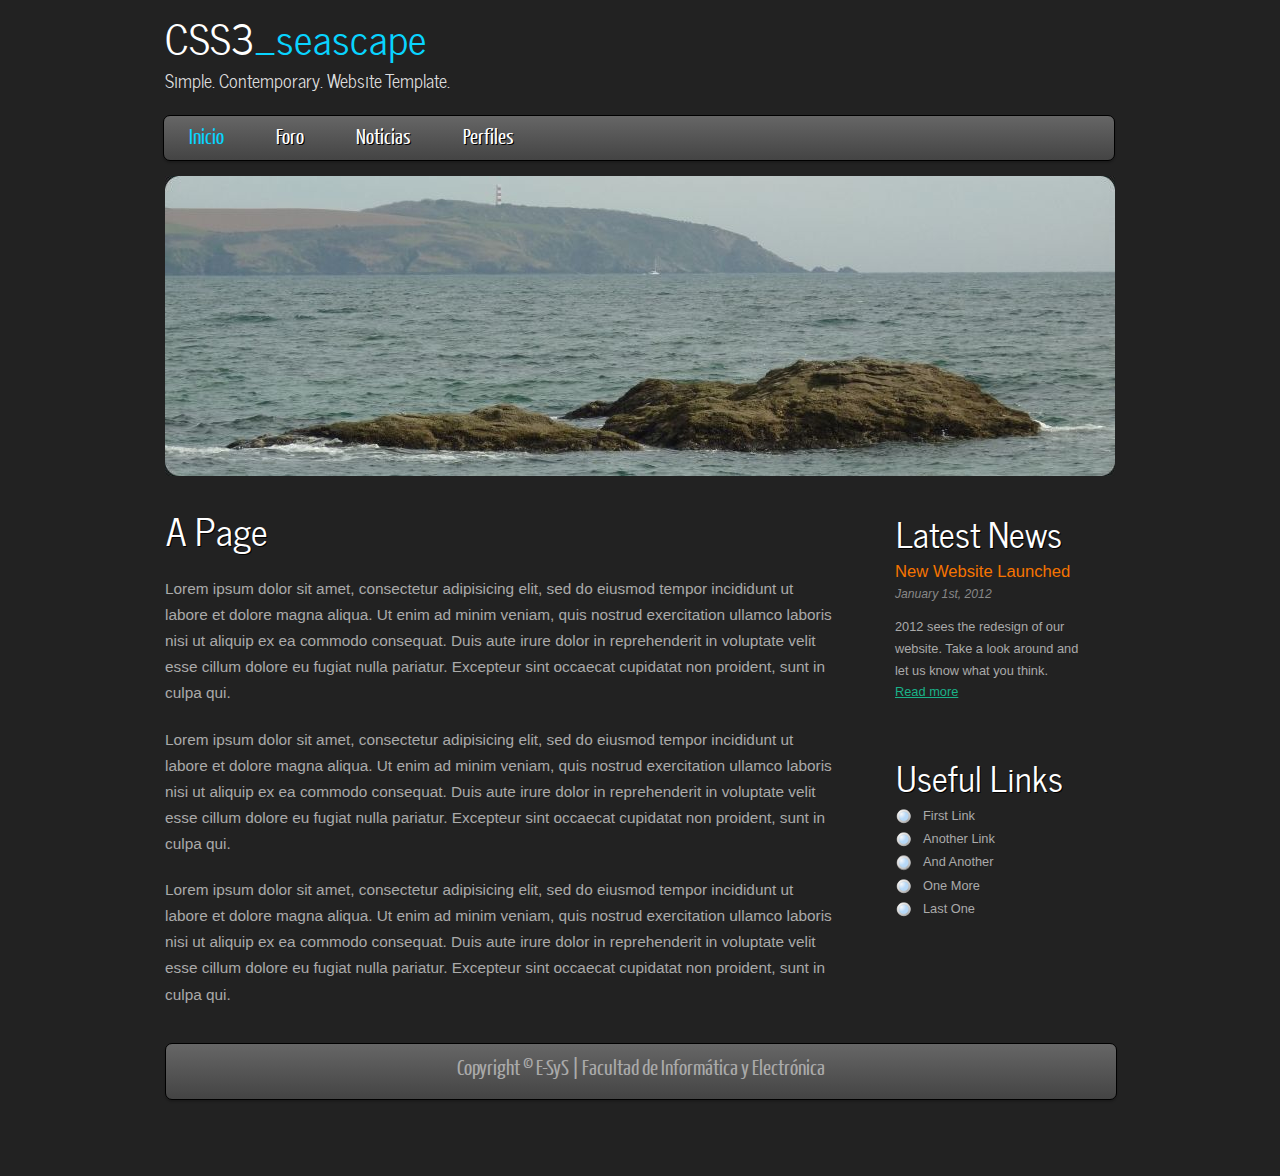
<file: Esys-18.0.1/page.html>
<!DOCTYPE HTML>
<html>

<head>
  <title>CSS3_seascape</title>
  <meta name="description" content="website description" />
  <meta name="keywords" content="website keywords, website keywords" />
  <meta http-equiv="content-type" content="text/html; charset=UTF-8" />
  <link rel="stylesheet" type="text/css" href="css/style.css" />
  <!-- modernizr enables HTML5 elements and feature detects -->
  <script type="text/javascript" src="js/modernizr-1.5.min.js"></script>
</head>

<body>
  <div id="main">
    <header>
      <div id="logo">
        <div id="logo_text">
          <!-- class="logo_colour", allows you to change the colour of the text -->
          <h1><a href="index.html">CSS3<span class="logo_colour">_seascape</span></a></h1>
          <h2>Simple. Contemporary. Website Template.</h2>
        </div>
      </div>
      <nav>
        <ul class="sf-menu" id="nav">
          <li class="selected"><a href="index.html">Inicio</a></li>
          <li><a href="examples.html">Foro</a></li>
          <li><a href="page.html">Noticias</a></li>
          <li><a href="another_page.html">Perfiles</a></li>
        </ul>
      </nav>
    </header>
    <div id="site_content">
      <div class="gallery">
        <ul class="images">
          <li class="show"><img width="950" height="300" src="images/1.jpg" alt="photo_one" /></li>
          <li><img width="950" height="300" src="images/2.jpg" alt="seascape" /></li>
          <li><img width="950" height="300" src="images/3.jpg" alt="seascape" /></li>
        </ul>
      </div>
      <div id="sidebar_container">
        <div class="sidebar">
          <h3>Latest News</h3>
          <h4>New Website Launched</h4>
          <h5>January 1st, 2012</h5>
          <p>2012 sees the redesign of our website. Take a look around and let us know what you think.<br /><a href="#">Read more</a></p>
        </div>
        <div class="sidebar">
          <h3>Useful Links</h3>
          <ul>
            <li><a href="#">First Link</a></li>
            <li><a href="#">Another Link</a></li>
            <li><a href="#">And Another</a></li>
            <li><a href="#">One More</a></li>
            <li><a href="#">Last One</a></li>
          </ul>
        </div>
      </div>
      <div class="content">
        <h1>A Page</h1>
        <p>Lorem ipsum dolor sit amet, consectetur adipisicing elit, sed do eiusmod tempor incididunt ut labore et dolore magna aliqua. Ut enim ad minim veniam, quis nostrud exercitation ullamco laboris nisi ut aliquip ex ea commodo consequat. Duis aute irure dolor in reprehenderit in voluptate velit esse cillum dolore eu fugiat nulla pariatur. Excepteur sint occaecat cupidatat non proident, sunt in culpa qui.</p>
        <p>Lorem ipsum dolor sit amet, consectetur adipisicing elit, sed do eiusmod tempor incididunt ut labore et dolore magna aliqua. Ut enim ad minim veniam, quis nostrud exercitation ullamco laboris nisi ut aliquip ex ea commodo consequat. Duis aute irure dolor in reprehenderit in voluptate velit esse cillum dolore eu fugiat nulla pariatur. Excepteur sint occaecat cupidatat non proident, sunt in culpa qui.</p>
        <p>Lorem ipsum dolor sit amet, consectetur adipisicing elit, sed do eiusmod tempor incididunt ut labore et dolore magna aliqua. Ut enim ad minim veniam, quis nostrud exercitation ullamco laboris nisi ut aliquip ex ea commodo consequat. Duis aute irure dolor in reprehenderit in voluptate velit esse cillum dolore eu fugiat nulla pariatur. Excepteur sint occaecat cupidatat non proident, sunt in culpa qui.</p>
      </div>
    </div>
    <footer>
      <p>Copyright &copy; E-SyS | Facultad de Informática y Electrónica</a></p>
    </footer>
  </div>
  <p>&nbsp;</p>
  <!-- javascript at the bottom for fast page loading -->
  <script type="text/javascript" src="js/jquery.js"></script>
  <script type="text/javascript" src="js/jquery.easing-sooper.js"></script>
  <script type="text/javascript" src="js/jquery.sooperfish.js"></script>
  <script type="text/javascript" src="js/image_fade.js"></script>
  <script type="text/javascript">
    $(document).ready(function() {
      $('ul.sf-menu').sooperfish();
    });
  </script>
</body>
</html>
</file>
<file: Esys-18.0.1/css/style.css>
@font-face { 
  font-family: Yanone Kaffeesatz; 
    src: url('../fonts/YanoneKaffeesatz-Regular.eot'); 
    src: local("Yanone Kaffeesatz"), url('../fonts/YanoneKaffeesatz-Regular.ttf'); 
} 

@font-face { 
  font-family: News Cycle; 
    src: url('../fonts/NewsCycle-Regular.eot'); 
    src: local("News Cycle"), url('../fonts/NewsCycle-Regular.ttf'); 
} 

html { 
  height: 100%;
  overflow-y: scroll;
}

* { 
  margin: 0;
  padding: 0;
}

/* tell the browser to render HTML 5 elements as block */
article, aside, figure, footer, header, hgroup, nav, section { 
  display:block;
}

body { 
  font: normal .80em arial, sans-serif;
  background: #222;
  color: #AAA;
  
  font-family: 'Titillium Web', sans-serif;
}


p { 
  padding: 0 0 20px 0;
  line-height: 1.7em;
}

img { 
  border: 0;
}

h1, h2, h3, h4, h5, h6 { 
  color: #FFF;
  letter-spacing: 0em;
  padding: 0 0 5px 0;
}

h1, h2, h3 { 
  font: normal 140% arial, sans-serif;
  margin: 0 0 15px 0;
  padding: 15px 0 5px 0;
  color: #FFF;
  
}
h1 {
  
  color: #ffffff;
  font-weight: 300;
  margin: 0 0 40px;
}

h2 { 
  font-size: 160%;
  padding: 9px 0 5px 0;
  color: #F67400;
}

h3 { 
  font-size: 140%;
  padding: 5px 0 0 0;
  color: #FFF;
}

h4, h6 { 
  color: #F67400;
  padding: 0 0 5px 0;
  font: normal 130% arial, sans-serif;
}

h5, h6 { 
  color: #888;
  font: italic 95% arial, sans-serif;
  letter-spacing: normal;
  padding: 0 0 15px 0;
}

a, a:hover { 
  outline: none;
  
  color: #1ab188;
  transition: .5s ease;
}

a:hover { 
  text-decoration: none;
}

label {
  position: absolute;
  -webkit-transform: translateY(6px);
          transform: translateY(6px);
  left: 13px;
  color: rgba(255, 255, 255, 0.5);
  transition: all 0.25s ease;
  -webkit-backface-visibility: hidden;
  pointer-events: none;
  font-size: 22px;
}
label .req {
  margin: 2px;
  color: #1ab188;
}

label.active {
  -webkit-transform: translateY(50px);
          transform: translateY(50px);
  left: 2px;
  font-size: 14px;
}
label.active .req {
  opacity: 0;
}

label.highlight {
  color: #ffffff;
}

input, textarea {
  font-size: 22px;
  display: block;
  width: 100%;
  height: 100%;
  padding: 5px 10px;
  background: none;
  background-image: none;
  border: 1px solid #a0b3b0;
  color: #ffffff;
  border-radius: 0;
  transition: border-color .25s ease, box-shadow .25s ease;
}
input:focus, textarea:focus {
  outline: 0;
  border-color: #1ab188;
}

textarea {
  border: 2px solid #a0b3b0;
  resize: vertical;
}


blockquote { 
  margin: 20px 0; 
  padding: 10px 20px 0 20px;
  border: 1px solid #E5E5DB;
  background: #FFF;
}

ul { 
  margin: 2px 0 22px 17px;
}

ul li { 
  list-style-type: circle;
  margin: 0 0 6px 0; 
  padding: 0 0 4px 5px;
  line-height: 1.5em;
}

ol { 
  margin: 8px 0 22px 20px;
}

ol li { 
  margin: 0 0 11px 0;
}

.left { 
  float: left;
  width: auto;
  margin-right: 10px;
}

.right { 
  float: right; 
  width: auto;
  margin-left: 10px;
}

.center { 
  display: block;
  text-align: center;
  margin: 20px auto;
}

#main, nav, #container, #logo, #site_content, footer { 
  margin-left: auto; 
  margin-right: auto;
}

#main {
  margin: 5px auto;
  width: 950px;
  background: transparent;
  padding-bottom: 30px;
}


header { 
  background: transparent;
  height: 130px;
}

#logo { 
  width: 950px;
  height: 130px;
  background: transparent;
  color: #888;
  padding: 0;
  float: left;
}

#logo h1, #logo h2 { 
  font: normal 320% 'News Cycle', arial, sans-serif;
  border-bottom: 0;
  text-transform: none;
  margin: 0;
}

#logo_text h1, #logo_text h1 a, #logo_text h1 a:hover { 
  padding: 0;
  color: #FFF;
  text-decoration: none;
}

#logo_text h1 a .logo_colour { 
  color: #09D4FF;
}

#logo_text a:hover .logo_colour { 
  color: #FFF;
}

#logo_text h2 { 
  font-size: 140%;
  padding: 0 0 0 0;
  color: #DDD;
}

nav { 
  height: 44px;
  width: 950px;
  float: right;
  margin: -20px auto 0 auto;
  color: #222;
  background: #444; /* Show a solid color for older browsers */
  background: -moz-linear-gradient(#666, #444);
  background: -o-linear-gradient(#666, #444);
  background: -webkit-linear-gradient(#666, #444);
  -webkit-box-shadow: rgba(0, 0, 0, 0.2) 0px 2px 2px;
  -moz-box-shadow: rgba(0, 0, 0, 0.2) 0px 2px 2px;
  box-shadow: rgba(0, 0, 0, 0.2) 0px 2px 2px;
  border: 1px solid #000;
  border-radius: 7px 7px 7px 7px;
  -moz-border-radius: 7px 7px 7px 7px;
  -webkit-border: 7px 7px 7px 7px;
} 

#site_content { 
  width: 950px;
  overflow: hidden;
  margin: 0px auto 0 auto;
  padding: 15px 0 15px 0;
} 

#sidebar_container { 
  float: right;
  width: 224px;
  margin: 25px 0 0 0;
}

.sidebar { 
  float: right;
  width: 200px;
  padding: 5px 20px;
  margin: 0 0 17px 0;
}
  
.sidebar h3, .content h1 { 
  padding: 0 15px 20px 0;
  font: 240% 'News Cycle', arial, sans-serif;
  text-shadow:  #000 1px 1px;
  margin: 0 1px;
  color: #FFF;
}

.sidebar h3 { 
  color: #FFF;
  font: 270% 'News Cycle', arial, sans-serif;
  padding: 0 15px 5px 0;
}

.sidebar ul { 
  margin: 0 0 15px 0;
} 

.sidebar li a, .sidebar li a:hover { 
  color: #AAA;
  text-decoration: none;
} 

.sidebar li a:hover { 
  text-decoration: underline;
} 

.sidebar_item, .content_item { 
  padding: 15px 0;
}

.content { 
  text-align: left;
  width: 670px;
  margin: 25px 0 0 0;
  float: left;
  font-size: 120%;
}
  
.content ul { 
  margin: 2px 0 22px 0px;
}

.content ul li, .sidebar ul li { 
  list-style-type: none;
  background: url(../images/bullet.png) no-repeat;
  margin: 0 0 0 0; 
  padding: 0 0 4px 28px;
  line-height: 1.5em;
}

footer { 
  width: 950px;
  font: 170% 'Yanone Kaffeesatz', arial, sans-serif;
  height: 30px;
  padding: 5px 0 20px 0;
  text-align: center;
  background: #444; /* Show a solid color for older browsers */
  background: -moz-linear-gradient(#666, #444);
  background: -o-linear-gradient(#666, #444);
  background: -webkit-linear-gradient(#666, #444);
  -webkit-box-shadow: rgba(0, 0, 0, 0.2) 0px 2px 2px;
  -moz-box-shadow: rgba(0, 0, 0, 0.2) 0px 2px 2px;
  box-shadow: rgba(0, 0, 0, 0.2) 0px 2px 2px;
  border: 1px solid #000;
  border-radius: 7px 7px 7px 7px;
  -moz-border-radius: 7px 7px 7px 7px;
  -webkit-border: 7px 7px 7px 7px;
  color: #AAA;
}

footer p { 
  line-height: 1.7em;
  padding: 0 0 10px 0;
}

footer a { 
  color: #FFF;
  text-decoration: none;
}

footer a:hover { 
  color: #FFF;
  text-shadow: none;
  text-decoration: underline;
}

.form {
  background: rgba(19, 35, 47, 0.9);
  padding: 40px;
  max-width: 600px;
  margin: 40px auto;
  border-radius: 4px;
  box-shadow: 0 4px 10px 4px rgba(19, 35, 47, 0.3);
}

.form_settings { 
  margin: 15px 0 0 0;
}

.form_settings p { 
  padding: 0 0 4px 0;
}

.form_settings span { 
  float: left; 
  width: 200px; 
  text-align: left;
}
  
.form_settings input, .form_settings textarea { 
  padding: 5px; 
  width: 299px; 
  font: 100% arial; 
  border: 1px solid #D5D5D5; 
  background: #FFF; 
  color: #47433F;
  border-radius: 7px 7px 7px 7px;
  -moz-border-radius: 7px 7px 7px 7px;
  -webkit-border: 7px 7px 7px 7px;  
}
  
.form_settings .submit { 
  font: 140% 'Yanone Kaffeesatz', arial, sans-serif; 
  border: 0; 
  width: 99px; 
  margin: 0 0 0 212px; 
  height: 33px;
  padding: 2px 0 3px 0;
  cursor: pointer; 
  background: #ddd; /* Show a solid color for older browsers */
  background: -moz-linear-gradient(#fff, #ddd);
  background: -o-linear-gradient(#fff, #ddd);
  background: -webkit-linear-gradient(#fff, #ddd);
  -webkit-box-shadow: rgba(0, 0, 0, 0.2) 0px 2px 2px;
  -moz-box-shadow: rgba(0, 0, 0, 0.2) 0px 2px 2px;
  box-shadow: rgba(0, 0, 0, 0.2) 0px 2px 2px;
  border: 1px solid #ddd;
  border-radius: 7px 7px 7px 7px;
  -moz-border-radius: 7px 7px 7px 7px;
  -webkit-border: 7px 7px 7px 7px;
  color: #222;
  text-shadow: 1px 1px #FFF;
}

.form_settings textarea, .form_settings select { 
  font: 100% arial; 
  width: 299px;
}

.form_settings select { 
  width: 310px;
}

.form_settings .checkbox { 
  margin: 4px 0; 
  padding: 0; 
  width: 14px;
  border: 0;
  background: none;
}

.separator { 
  width: 100%;
  height: 0;
  border-top: 1px solid #D9D5CF;
  border-bottom: 1px solid #FFF;
  margin: 0 0 20px 0;
}
  
.tab-group {
  list-style: none;
  padding: 0;
  margin: 0 0 40px 0;
}
.tab-group:after {
  content: "";
  display: table;
  clear: both;
}
.tab-group li a {
  display: block;
  text-decoration: none;
  padding: 15px;
  background: rgba(160, 179, 176, 0.25);
  color: #a0b3b0;
  font-size: 20px;
  float: left;
  width: 50%;
  text-align: center;
  cursor: pointer;
  transition: .5s ease;
}
.tab-group li a:hover {
  background: #179b77;
  color: #ffffff;
}
.tab-group .active a {
  background: #1ab188;
  color: #ffffff;
}

.tab-content > div:last-child {
  display: none;
}

ul.images {
  width:950px;
  height:300px;
  overflow:hidden;
  position:relative;
  margin:0;
  padding:0;
} 

ul.images li {
  position:absolute;
  margin:0;
  padding:0;
  left:0;
  right:0;
  list-style:none;
}
 
ul.images li.show {
  z-index:500;  
}
 
ul img {
  border:none;  
}




/**
Stylesheet for SooperFish by www.SooperThemes.com
Author: Jurriaan Roelofs
**/

/* Configuration of menu width */
html body ul.sf-menu ul,html body ul.sf-menu ul li { 
  width: 200px;
}

html body ul.sf-menu ul ul { 
  margin: 0 0 0 200px;
}

/* Framework for proper showing/hiding/positioning */
ul.sf-menu,ul.sf-menu * { 
  margin: 0;
  padding: 0;
}

ul.sf-menu { 
  display: block;
  position: relative;
}
  
ul.sf-menu li { 
  display: block;
  list-style: none;
  float: left;
  position: relative;
}
  
ul.sf-menu li:hover { 
  visibility: inherit; /* fixes IE7 'sticky bug' */ 
}

ul.sf-menu a { 
  display: block;
  position: relative;
}
  
ul.sf-menu ul { 
  position: absolute;
  left: 0;
  width: 150px; 
  top: auto;
  left: -999999px;
}
  
ul.sf-menu ul a { 
  zoom: 1; /* IE6/7 fix */ 
}

ul.sf-menu ul li { 
  float: left; /* Must always be floated otherwise there will be a rogue 1px margin-bottom in IE6/7 */
  width: 150px;
}
  
ul.sf-menu ul ul { 
  top: 0;
  margin: 0 0 0 150px;
}

ul.sf-menu li:hover ul,ul.sf-menu li:focus ul,ul.sf-menu li.sf-hover ul, 
ul.sf-menu ul li:hover ul,ul.sf-menu ul li:focus ul,ul.sf-menu ul li.sf-hover ul,
ul.sf-menu ul ul li:hover ul,ul.sf-menu ul ul li:focus ul,ul.sf-menu ul ul li.sf-hover ul,
ul.sf-menu ul ul ul li:hover ul,ul.sf-menu ul ul ul li:focus ul,ul.sf-menu ul ul ul li.sf-hover ul { 
  left: auto;
}
  
ul.sf-menu li:hover ul ul,ul.sf-menu li:focus ul ul,ul.sf-menu li.sf-hover ul ul,
ul.sf-menu ul li:hover ul ul,ul.sf-menu ul li:focus ul ul,ul.sf-menu ul li.sf-hover ul ul,
ul.sf-menu ul ul li:hover ul ul,ul.sf-menu ul ul li:focus ul ul,ul.sf-menu ul ul li.sf-hover ul ul,
ul.sf-menu ul ul ul li:hover ul ul,ul.sf-menu ul ul ul li:focus ul ul,ul.sf-menu ul ul ul li.sf-hover ul ul { 
  left: -999999px;
}

/* autoArrows CSS */
span.sf-arrow { 
  width: 7px;
  height: 7px;
  position: absolute;
  top: 20px;
  right: 5px;
  display: block;
  background: url(../images/arrows-white.png) no-repeat 0 0;
  overflow: hidden; /* making sure IE6 doesn't overflow and expand the box */
  font-size: 1px;
}

ul ul span.sf-arrow { 
  right: 5px;
  top: 20px;
  background-position: 0 100%;
}

/* Theming the menu */
ul#nav { 
  float: left;
}

ul#nav ul { 
  background: #555;
  margin-top: 5px;
  padding-bottom: 15px;
}

ul#nav li a { 
  padding: 7px 25px 6px 25px;
  font: 170% 'Yanone Kaffeesatz', arial, sans-serif;
  text-shadow: 1px 1px #000;
  text-decoration: none;
  color: #FFF;
  margin-right: 2px;
}

ul#nav li a:hover, ul#nav li a:focus, ul#nav li.selected a, ul#nav li.selected a:hover, ul#nav li.selected a:focus { 
  color: #09D4FF;
  text-shadow: none;
}

ul#nav ul li a { 
  color: #FFF;
}

ul#nav ul li a:hover { 
  color: #09D4FF;
  margin-right: 2px;
}



/* Image Transitions */
ul#images {
  margin: 0 15px 10px 0;
  padding: 0;
  list-style: none;
  position: relative;
}

ul#images li {
  display: block;
  overflow: hidden;
  padding: 0;
  float: left;
  width: 155px;
  height: 300px;
}
</file>
<file: Esys-18.0.1/css/syle1.css>
*,
*:before,
*:after {
  box-sizing: border-box;
}

html {
  overflow-y: scroll;
  /*background-image: url("images/fondo.jpg");*/
}

body {
  background: #c1bdba;
  font-family: "Titillium Web", sans-serif;
}

a {
  text-decoration: none;
  color: #1ab188;
  transition: 0.5s ease;
}
a:hover {
  color: #179b77;
}

.form {
  background: rgba(19, 35, 47, 0.9);
  padding: 40px;
  max-width: 600px;
  margin: 40px auto;
  border-radius: 4px;
  box-shadow: 0 4px 10px 4px rgba(19, 35, 47, 0.3);
}

.tab-group {
  list-style: none;
  padding: 0;
  margin: 0 0 40px 0;
}
.tab-group:after {
  content: "";
  display: table;
  clear: both;
}
.tab-group li a {
  display: block;
  text-decoration: none;
  padding: 15px;
  background: rgba(160, 179, 176, 0.25);
  color: #a0b3b0;
  font-size: 20px;
  float: left;
  width: 50%;
  text-align: center;
  cursor: pointer;
  transition: 0.5s ease;
}
.tab-group li a:hover {
  background: #179b77;
  color: #ffffff;
}
.tab-group .active a {
  background: #1ab188;
  color: #ffffff;
}

.tab-content > div:last-child {
  display: none;
}

h1 {
  text-align: center;
  color: #ffffff;
  font-weight: 300;
  margin: 0 0 40px;
}

label {
  position: absolute;
  -webkit-transform: translateY(6px);
          transform: translateY(6px);
  left: 13px;
  color: rgba(255, 255, 255, 0.5);
  transition: all 0.25s ease;
  -webkit-backface-visibility: hidden;
  pointer-events: none;
  font-size: 22px;
}
label .req {
  margin: 2px;
  color: #1ab188;
}

label.active {
  -webkit-transform: translateY(50px);
          transform: translateY(50px);
  left: 2px;
  font-size: 14px;
}
label.active .req {
  opacity: 0;
}

label.highlight {
  color: #ffffff;
}

input,
textarea {
  font-size: 22px;
  display: block;
  width: 100%;
  height: 100%;
  padding: 5px 10px;
  background: none;
  background-image: none;
  border: 1px solid #a0b3b0;
  color: #ffffff;
  border-radius: 0;
  transition: border-color 0.25s ease, box-shadow 0.25s ease;
}
input:focus,
textarea:focus {
  outline: 0;
  border-color: #1ab188;
}

textarea {
  border: 2px solid #a0b3b0;
  resize: vertical;
}

.field-wrap {
  position: relative;
  margin-bottom: 40px;
}

.top-row:after {
  content: "";
  display: table;
  clear: both;
}
.top-row > div {
  float: left;
  width: 48%;
  margin-right: 4%;
}
.top-row > div:last-child {
  margin: 0;
}

.button {
  border: 0;
  outline: none;
  border-radius: 0;
  padding: 15px 0;
  font-size: 2rem;
  font-weight: 600;
  text-transform: uppercase;
  letter-spacing: 0.1em;
  background: #1ab188;
  color: #ffffff;
  transition: all 0.5s ease;
  -webkit-appearance: none;
}
.button:hover, .button:focus {
  background: #179b77;
}

.button-block {
  display: block;
  width: 100%;
}

.forgot {
  margin-top: -20px;
  text-align: right;
}

footer p { 
  line-height: 1.7em;
  padding: 0 0 10px 0;
}

footer a { 
  color: #FFF;
  text-decoration: none;
}

footer a:hover { 
  color: #FFF;
  text-shadow: none;
  text-decoration: underline;
}

.form {
  background: rgba(19, 35, 47, 0.9);
  padding: 40px;
  max-width: 600px;
  margin: 40px auto;
  border-radius: 4px;
  box-shadow: 0 4px 10px 4px rgba(19, 35, 47, 0.3);
}

.form_settings { 
  margin: 15px 0 0 0;
}

.form_settings p { 
  padding: 0 0 4px 0;
}

.form_settings span { 
  float: left; 
  width: 200px; 
  text-align: left;
}
  
.form_settings input, .form_settings textarea { 
  padding: 5px; 
  width: 299px; 
  font: 100% arial; 
  border: 1px solid #D5D5D5; 
  background: #FFF; 
  color: #47433F;
  border-radius: 7px 7px 7px 7px;
  -moz-border-radius: 7px 7px 7px 7px;
  -webkit-border: 7px 7px 7px 7px;  
}
  
.form_settings .submit { 
  font: 140% 'Yanone Kaffeesatz', arial, sans-serif; 
  border: 0; 
  width: 99px; 
  margin: 0 0 0 212px; 
  height: 33px;
  padding: 2px 0 3px 0;
  cursor: pointer; 
  background: #ddd; /* Show a solid color for older browsers */
  background: -moz-linear-gradient(#fff, #ddd);
  background: -o-linear-gradient(#fff, #ddd);
  background: -webkit-linear-gradient(#fff, #ddd);
  -webkit-box-shadow: rgba(0, 0, 0, 0.2) 0px 2px 2px;
  -moz-box-shadow: rgba(0, 0, 0, 0.2) 0px 2px 2px;
  box-shadow: rgba(0, 0, 0, 0.2) 0px 2px 2px;
  border: 1px solid #ddd;
  border-radius: 7px 7px 7px 7px;
  -moz-border-radius: 7px 7px 7px 7px;
  -webkit-border: 7px 7px 7px 7px;
  color: #222;
  text-shadow: 1px 1px #FFF;
}
</file>
<file: Esys-18.0.0/css/style.css>
@font-face { 
  font-family: Yanone Kaffeesatz; 
    src: url('../fonts/YanoneKaffeesatz-Regular.eot'); 
    src: local("Yanone Kaffeesatz"), url('../fonts/YanoneKaffeesatz-Regular.ttf'); 
} 

@font-face { 
  font-family: News Cycle; 
    src: url('../fonts/NewsCycle-Regular.eot'); 
    src: local("News Cycle"), url('../fonts/NewsCycle-Regular.ttf'); 
} 

html { 
  height: 100%;
  overflow-y: scroll;
}

* { 
  margin: 0;
  padding: 0;
}

/* tell the browser to render HTML 5 elements as block */
article, aside, figure, footer, header, hgroup, nav, section { 
  display:block;
}

body { 
  font: normal .80em arial, sans-serif;
  background: #222;
  color: #AAA;
  
  font-family: 'Titillium Web', sans-serif;
}


p { 
  padding: 0 0 20px 0;
  line-height: 1.7em;
}

img { 
  border: 0;
}

h1, h2, h3, h4, h5, h6 { 
  color: #FFF;
  letter-spacing: 0em;
  padding: 0 0 5px 0;
}

h1, h2, h3 { 
  font: normal 140% arial, sans-serif;
  margin: 0 0 15px 0;
  padding: 15px 0 5px 0;
  color: #FFF;
  
}
h1 {
  
  color: #ffffff;
  font-weight: 300;
  margin: 0 0 40px;
}

h2 { 
  font-size: 160%;
  padding: 9px 0 5px 0;
  color: #F67400;
}

h3 { 
  font-size: 140%;
  padding: 5px 0 0 0;
  color: #FFF;
}

h4, h6 { 
  color: #F67400;
  padding: 0 0 5px 0;
  font: normal 130% arial, sans-serif;
}

h5, h6 { 
  color: #888;
  font: italic 95% arial, sans-serif;
  letter-spacing: normal;
  padding: 0 0 15px 0;
}

a, a:hover { 
  outline: none;
  
  color: #1ab188;
  transition: .5s ease;
}

a:hover { 
  text-decoration: none;
}

label {
  position: absolute;
  -webkit-transform: translateY(6px);
          transform: translateY(6px);
  left: 13px;
  color: rgba(255, 255, 255, 0.5);
  transition: all 0.25s ease;
  -webkit-backface-visibility: hidden;
  pointer-events: none;
  font-size: 22px;
}
label .req {
  margin: 2px;
  color: #1ab188;
}

label.active {
  -webkit-transform: translateY(50px);
          transform: translateY(50px);
  left: 2px;
  font-size: 14px;
}
label.active .req {
  opacity: 0;
}

label.highlight {
  color: #ffffff;
}

input, textarea {
  font-size: 22px;
  display: block;
  width: 100%;
  height: 100%;
  padding: 5px 10px;
  background: none;
  background-image: none;
  border: 1px solid #a0b3b0;
  color: #ffffff;
  border-radius: 0;
  transition: border-color .25s ease, box-shadow .25s ease;
}
input:focus, textarea:focus {
  outline: 0;
  border-color: #1ab188;
}

textarea {
  border: 2px solid #a0b3b0;
  resize: vertical;
}


blockquote { 
  margin: 20px 0; 
  padding: 10px 20px 0 20px;
  border: 1px solid #E5E5DB;
  background: #FFF;
}

ul { 
  margin: 2px 0 22px 17px;
}

ul li { 
  list-style-type: circle;
  margin: 0 0 6px 0; 
  padding: 0 0 4px 5px;
  line-height: 1.5em;
}

ol { 
  margin: 8px 0 22px 20px;
}

ol li { 
  margin: 0 0 11px 0;
}

.left { 
  float: left;
  width: auto;
  margin-right: 10px;
}

.right { 
  float: right; 
  width: auto;
  margin-left: 10px;
}

.center { 
  display: block;
  text-align: center;
  margin: 20px auto;
}

#main, nav, #container, #logo, #site_content, footer { 
  margin-left: auto; 
  margin-right: auto;
}

#main {
  margin: 5px auto;
  width: 950px;
  background: transparent;
  padding-bottom: 30px;
}


header { 
  background: transparent;
  height: 130px;
}

#logo { 
  width: 950px;
  height: 130px;
  background: transparent;
  color: #888;
  padding: 0;
  float: left;
}

#logo h1, #logo h2 { 
  font: normal 320% 'News Cycle', arial, sans-serif;
  border-bottom: 0;
  text-transform: none;
  margin: 0;
}

#logo_text h1, #logo_text h1 a, #logo_text h1 a:hover { 
  padding: 0;
  color: #FFF;
  text-decoration: none;
}

#logo_text h1 a .logo_colour { 
  color: #09D4FF;
}

#logo_text a:hover .logo_colour { 
  color: #FFF;
}

#logo_text h2 { 
  font-size: 140%;
  padding: 0 0 0 0;
  color: #DDD;
}

nav { 
  height: 44px;
  width: 950px;
  float: right;
  margin: -20px auto 0 auto;
  color: #222;
  background: #444; /* Show a solid color for older browsers */
  background: -moz-linear-gradient(#666, #444);
  background: -o-linear-gradient(#666, #444);
  background: -webkit-linear-gradient(#666, #444);
  -webkit-box-shadow: rgba(0, 0, 0, 0.2) 0px 2px 2px;
  -moz-box-shadow: rgba(0, 0, 0, 0.2) 0px 2px 2px;
  box-shadow: rgba(0, 0, 0, 0.2) 0px 2px 2px;
  border: 1px solid #000;
  border-radius: 7px 7px 7px 7px;
  -moz-border-radius: 7px 7px 7px 7px;
  -webkit-border: 7px 7px 7px 7px;
} 

#site_content { 
  width: 950px;
  overflow: hidden;
  margin: 0px auto 0 auto;
  padding: 15px 0 15px 0;
} 

#sidebar_container { 
  float: right;
  width: 224px;
  margin: 25px 0 0 0;
}

.sidebar { 
  float: right;
  width: 200px;
  padding: 5px 20px;
  margin: 0 0 17px 0;
}
  
.sidebar h3, .content h1 { 
  padding: 0 15px 20px 0;
  font: 240% 'News Cycle', arial, sans-serif;
  text-shadow:  #000 1px 1px;
  margin: 0 1px;
  color: #FFF;
}

.sidebar h3 { 
  color: #FFF;
  font: 270% 'News Cycle', arial, sans-serif;
  padding: 0 15px 5px 0;
}

.sidebar ul { 
  margin: 0 0 15px 0;
} 

.sidebar li a, .sidebar li a:hover { 
  color: #AAA;
  text-decoration: none;
} 

.sidebar li a:hover { 
  text-decoration: underline;
} 

.sidebar_item, .content_item { 
  padding: 15px 0;
}

.content { 
  text-align: left;
  width: 670px;
  margin: 25px 0 0 0;
  float: left;
  font-size: 120%;
}
  
.content ul { 
  margin: 2px 0 22px 0px;
}

.content ul li, .sidebar ul li { 
  list-style-type: none;
  background: url(../images/bullet.png) no-repeat;
  margin: 0 0 0 0; 
  padding: 0 0 4px 28px;
  line-height: 1.5em;
}

footer { 
  width: 950px;
  font: 170% 'Yanone Kaffeesatz', arial, sans-serif;
  height: 30px;
  padding: 5px 0 20px 0;
  text-align: center;
  background: #444; /* Show a solid color for older browsers */
  background: -moz-linear-gradient(#666, #444);
  background: -o-linear-gradient(#666, #444);
  background: -webkit-linear-gradient(#666, #444);
  -webkit-box-shadow: rgba(0, 0, 0, 0.2) 0px 2px 2px;
  -moz-box-shadow: rgba(0, 0, 0, 0.2) 0px 2px 2px;
  box-shadow: rgba(0, 0, 0, 0.2) 0px 2px 2px;
  border: 1px solid #000;
  border-radius: 7px 7px 7px 7px;
  -moz-border-radius: 7px 7px 7px 7px;
  -webkit-border: 7px 7px 7px 7px;
  color: #AAA;
}

footer p { 
  line-height: 1.7em;
  padding: 0 0 10px 0;
}

footer a { 
  color: #FFF;
  text-decoration: none;
}

footer a:hover { 
  color: #FFF;
  text-shadow: none;
  text-decoration: underline;
}

.form {
  background: rgba(19, 35, 47, 0.9);
  padding: 40px;
  max-width: 600px;
  margin: 40px auto;
  border-radius: 4px;
  box-shadow: 0 4px 10px 4px rgba(19, 35, 47, 0.3);
}

.form_settings { 
  margin: 15px 0 0 0;
}

.form_settings p { 
  padding: 0 0 4px 0;
}

.form_settings span { 
  float: left; 
  width: 200px; 
  text-align: left;
}
  
.form_settings input, .form_settings textarea { 
  padding: 5px; 
  width: 299px; 
  font: 100% arial; 
  border: 1px solid #D5D5D5; 
  background: #FFF; 
  color: #47433F;
  border-radius: 7px 7px 7px 7px;
  -moz-border-radius: 7px 7px 7px 7px;
  -webkit-border: 7px 7px 7px 7px;  
}
  
.form_settings .submit { 
  font: 140% 'Yanone Kaffeesatz', arial, sans-serif; 
  border: 0; 
  width: 99px; 
  margin: 0 0 0 212px; 
  height: 33px;
  padding: 2px 0 3px 0;
  cursor: pointer; 
  background: #ddd; /* Show a solid color for older browsers */
  background: -moz-linear-gradient(#fff, #ddd);
  background: -o-linear-gradient(#fff, #ddd);
  background: -webkit-linear-gradient(#fff, #ddd);
  -webkit-box-shadow: rgba(0, 0, 0, 0.2) 0px 2px 2px;
  -moz-box-shadow: rgba(0, 0, 0, 0.2) 0px 2px 2px;
  box-shadow: rgba(0, 0, 0, 0.2) 0px 2px 2px;
  border: 1px solid #ddd;
  border-radius: 7px 7px 7px 7px;
  -moz-border-radius: 7px 7px 7px 7px;
  -webkit-border: 7px 7px 7px 7px;
  color: #222;
  text-shadow: 1px 1px #FFF;
}

.form_settings textarea, .form_settings select { 
  font: 100% arial; 
  width: 299px;
}

.form_settings select { 
  width: 310px;
}

.form_settings .checkbox { 
  margin: 4px 0; 
  padding: 0; 
  width: 14px;
  border: 0;
  background: none;
}

.separator { 
  width: 100%;
  height: 0;
  border-top: 1px solid #D9D5CF;
  border-bottom: 1px solid #FFF;
  margin: 0 0 20px 0;
}
  
.tab-group {
  list-style: none;
  padding: 0;
  margin: 0 0 40px 0;
}
.tab-group:after {
  content: "";
  display: table;
  clear: both;
}
.tab-group li a {
  display: block;
  text-decoration: none;
  padding: 15px;
  background: rgba(160, 179, 176, 0.25);
  color: #a0b3b0;
  font-size: 20px;
  float: left;
  width: 50%;
  text-align: center;
  cursor: pointer;
  transition: .5s ease;
}
.tab-group li a:hover {
  background: #179b77;
  color: #ffffff;
}
.tab-group .active a {
  background: #1ab188;
  color: #ffffff;
}

.tab-content > div:last-child {
  display: none;
}

ul.images {
  width:950px;
  height:300px;
  overflow:hidden;
  position:relative;
  margin:0;
  padding:0;
} 

ul.images li {
  position:absolute;
  margin:0;
  padding:0;
  left:0;
  right:0;
  list-style:none;
}
 
ul.images li.show {
  z-index:500;  
}
 
ul img {
  border:none;  
}




/**
Stylesheet for SooperFish by www.SooperThemes.com
Author: Jurriaan Roelofs
**/

/* Configuration of menu width */
html body ul.sf-menu ul,html body ul.sf-menu ul li { 
  width: 200px;
}

html body ul.sf-menu ul ul { 
  margin: 0 0 0 200px;
}

/* Framework for proper showing/hiding/positioning */
ul.sf-menu,ul.sf-menu * { 
  margin: 0;
  padding: 0;
}

ul.sf-menu { 
  display: block;
  position: relative;
}
  
ul.sf-menu li { 
  display: block;
  list-style: none;
  float: left;
  position: relative;
}
  
ul.sf-menu li:hover { 
  visibility: inherit; /* fixes IE7 'sticky bug' */ 
}

ul.sf-menu a { 
  display: block;
  position: relative;
}
  
ul.sf-menu ul { 
  position: absolute;
  left: 0;
  width: 150px; 
  top: auto;
  left: -999999px;
}
  
ul.sf-menu ul a { 
  zoom: 1; /* IE6/7 fix */ 
}

ul.sf-menu ul li { 
  float: left; /* Must always be floated otherwise there will be a rogue 1px margin-bottom in IE6/7 */
  width: 150px;
}
  
ul.sf-menu ul ul { 
  top: 0;
  margin: 0 0 0 150px;
}

ul.sf-menu li:hover ul,ul.sf-menu li:focus ul,ul.sf-menu li.sf-hover ul, 
ul.sf-menu ul li:hover ul,ul.sf-menu ul li:focus ul,ul.sf-menu ul li.sf-hover ul,
ul.sf-menu ul ul li:hover ul,ul.sf-menu ul ul li:focus ul,ul.sf-menu ul ul li.sf-hover ul,
ul.sf-menu ul ul ul li:hover ul,ul.sf-menu ul ul ul li:focus ul,ul.sf-menu ul ul ul li.sf-hover ul { 
  left: auto;
}
  
ul.sf-menu li:hover ul ul,ul.sf-menu li:focus ul ul,ul.sf-menu li.sf-hover ul ul,
ul.sf-menu ul li:hover ul ul,ul.sf-menu ul li:focus ul ul,ul.sf-menu ul li.sf-hover ul ul,
ul.sf-menu ul ul li:hover ul ul,ul.sf-menu ul ul li:focus ul ul,ul.sf-menu ul ul li.sf-hover ul ul,
ul.sf-menu ul ul ul li:hover ul ul,ul.sf-menu ul ul ul li:focus ul ul,ul.sf-menu ul ul ul li.sf-hover ul ul { 
  left: -999999px;
}

/* autoArrows CSS */
span.sf-arrow { 
  width: 7px;
  height: 7px;
  position: absolute;
  top: 20px;
  right: 5px;
  display: block;
  background: url(../images/arrows-white.png) no-repeat 0 0;
  overflow: hidden; /* making sure IE6 doesn't overflow and expand the box */
  font-size: 1px;
}

ul ul span.sf-arrow { 
  right: 5px;
  top: 20px;
  background-position: 0 100%;
}

/* Theming the menu */
ul#nav { 
  float: left;
}

ul#nav ul { 
  background: #555;
  margin-top: 5px;
  padding-bottom: 15px;
}

ul#nav li a { 
  padding: 7px 25px 6px 25px;
  font: 170% 'Yanone Kaffeesatz', arial, sans-serif;
  text-shadow: 1px 1px #000;
  text-decoration: none;
  color: #FFF;
  margin-right: 2px;
}

ul#nav li a:hover, ul#nav li a:focus, ul#nav li.selected a, ul#nav li.selected a:hover, ul#nav li.selected a:focus { 
  color: #09D4FF;
  text-shadow: none;
}

ul#nav ul li a { 
  color: #FFF;
}

ul#nav ul li a:hover { 
  color: #09D4FF;
  margin-right: 2px;
}



/* Image Transitions */
ul#images {
  margin: 0 15px 10px 0;
  padding: 0;
  list-style: none;
  position: relative;
}

ul#images li {
  display: block;
  overflow: hidden;
  padding: 0;
  float: left;
  width: 155px;
  height: 300px;
}
</file>
<file: Esys-18.0.0/css/syle1.css>
*,
*:before,
*:after {
  box-sizing: border-box;
}

html {
  overflow-y: scroll;
  /*background-image: url("images/fondo.jpg");*/
}

body {
  background: #c1bdba;
  font-family: "Titillium Web", sans-serif;
}

a {
  text-decoration: none;
  color: #1ab188;
  transition: 0.5s ease;
}
a:hover {
  color: #179b77;
}

.form {
  background: rgba(19, 35, 47, 0.9);
  padding: 40px;
  max-width: 600px;
  margin: 40px auto;
  border-radius: 4px;
  box-shadow: 0 4px 10px 4px rgba(19, 35, 47, 0.3);
}

.tab-group {
  list-style: none;
  padding: 0;
  margin: 0 0 40px 0;
}
.tab-group:after {
  content: "";
  display: table;
  clear: both;
}
.tab-group li a {
  display: block;
  text-decoration: none;
  padding: 15px;
  background: rgba(160, 179, 176, 0.25);
  color: #a0b3b0;
  font-size: 20px;
  float: left;
  width: 50%;
  text-align: center;
  cursor: pointer;
  transition: 0.5s ease;
}
.tab-group li a:hover {
  background: #179b77;
  color: #ffffff;
}
.tab-group .active a {
  background: #1ab188;
  color: #ffffff;
}

.tab-content > div:last-child {
  display: none;
}

h1 {
  text-align: center;
  color: #ffffff;
  font-weight: 300;
  margin: 0 0 40px;
}

label {
  position: absolute;
  -webkit-transform: translateY(6px);
          transform: translateY(6px);
  left: 13px;
  color: rgba(255, 255, 255, 0.5);
  transition: all 0.25s ease;
  -webkit-backface-visibility: hidden;
  pointer-events: none;
  font-size: 22px;
}
label .req {
  margin: 2px;
  color: #1ab188;
}

label.active {
  -webkit-transform: translateY(50px);
          transform: translateY(50px);
  left: 2px;
  font-size: 14px;
}
label.active .req {
  opacity: 0;
}

label.highlight {
  color: #ffffff;
}

input,
textarea {
  font-size: 22px;
  display: block;
  width: 100%;
  height: 100%;
  padding: 5px 10px;
  background: none;
  background-image: none;
  border: 1px solid #a0b3b0;
  color: #ffffff;
  border-radius: 0;
  transition: border-color 0.25s ease, box-shadow 0.25s ease;
}
input:focus,
textarea:focus {
  outline: 0;
  border-color: #1ab188;
}

textarea {
  border: 2px solid #a0b3b0;
  resize: vertical;
}

.field-wrap {
  position: relative;
  margin-bottom: 40px;
}

.top-row:after {
  content: "";
  display: table;
  clear: both;
}
.top-row > div {
  float: left;
  width: 48%;
  margin-right: 4%;
}
.top-row > div:last-child {
  margin: 0;
}

.button {
  border: 0;
  outline: none;
  border-radius: 0;
  padding: 15px 0;
  font-size: 2rem;
  font-weight: 600;
  text-transform: uppercase;
  letter-spacing: 0.1em;
  background: #1ab188;
  color: #ffffff;
  transition: all 0.5s ease;
  -webkit-appearance: none;
}
.button:hover, .button:focus {
  background: #179b77;
}

.button-block {
  display: block;
  width: 100%;
}

.forgot {
  margin-top: -20px;
  text-align: right;
}

footer p { 
  line-height: 1.7em;
  padding: 0 0 10px 0;
}

footer a { 
  color: #FFF;
  text-decoration: none;
}

footer a:hover { 
  color: #FFF;
  text-shadow: none;
  text-decoration: underline;
}

.form {
  background: rgba(19, 35, 47, 0.9);
  padding: 40px;
  max-width: 600px;
  margin: 40px auto;
  border-radius: 4px;
  box-shadow: 0 4px 10px 4px rgba(19, 35, 47, 0.3);
}

.form_settings { 
  margin: 15px 0 0 0;
}

.form_settings p { 
  padding: 0 0 4px 0;
}

.form_settings span { 
  float: left; 
  width: 200px; 
  text-align: left;
}
  
.form_settings input, .form_settings textarea { 
  padding: 5px; 
  width: 299px; 
  font: 100% arial; 
  border: 1px solid #D5D5D5; 
  background: #FFF; 
  color: #47433F;
  border-radius: 7px 7px 7px 7px;
  -moz-border-radius: 7px 7px 7px 7px;
  -webkit-border: 7px 7px 7px 7px;  
}
  
.form_settings .submit { 
  font: 140% 'Yanone Kaffeesatz', arial, sans-serif; 
  border: 0; 
  width: 99px; 
  margin: 0 0 0 212px; 
  height: 33px;
  padding: 2px 0 3px 0;
  cursor: pointer; 
  background: #ddd; /* Show a solid color for older browsers */
  background: -moz-linear-gradient(#fff, #ddd);
  background: -o-linear-gradient(#fff, #ddd);
  background: -webkit-linear-gradient(#fff, #ddd);
  -webkit-box-shadow: rgba(0, 0, 0, 0.2) 0px 2px 2px;
  -moz-box-shadow: rgba(0, 0, 0, 0.2) 0px 2px 2px;
  box-shadow: rgba(0, 0, 0, 0.2) 0px 2px 2px;
  border: 1px solid #ddd;
  border-radius: 7px 7px 7px 7px;
  -moz-border-radius: 7px 7px 7px 7px;
  -webkit-border: 7px 7px 7px 7px;
  color: #222;
  text-shadow: 1px 1px #FFF;
}
</file>
